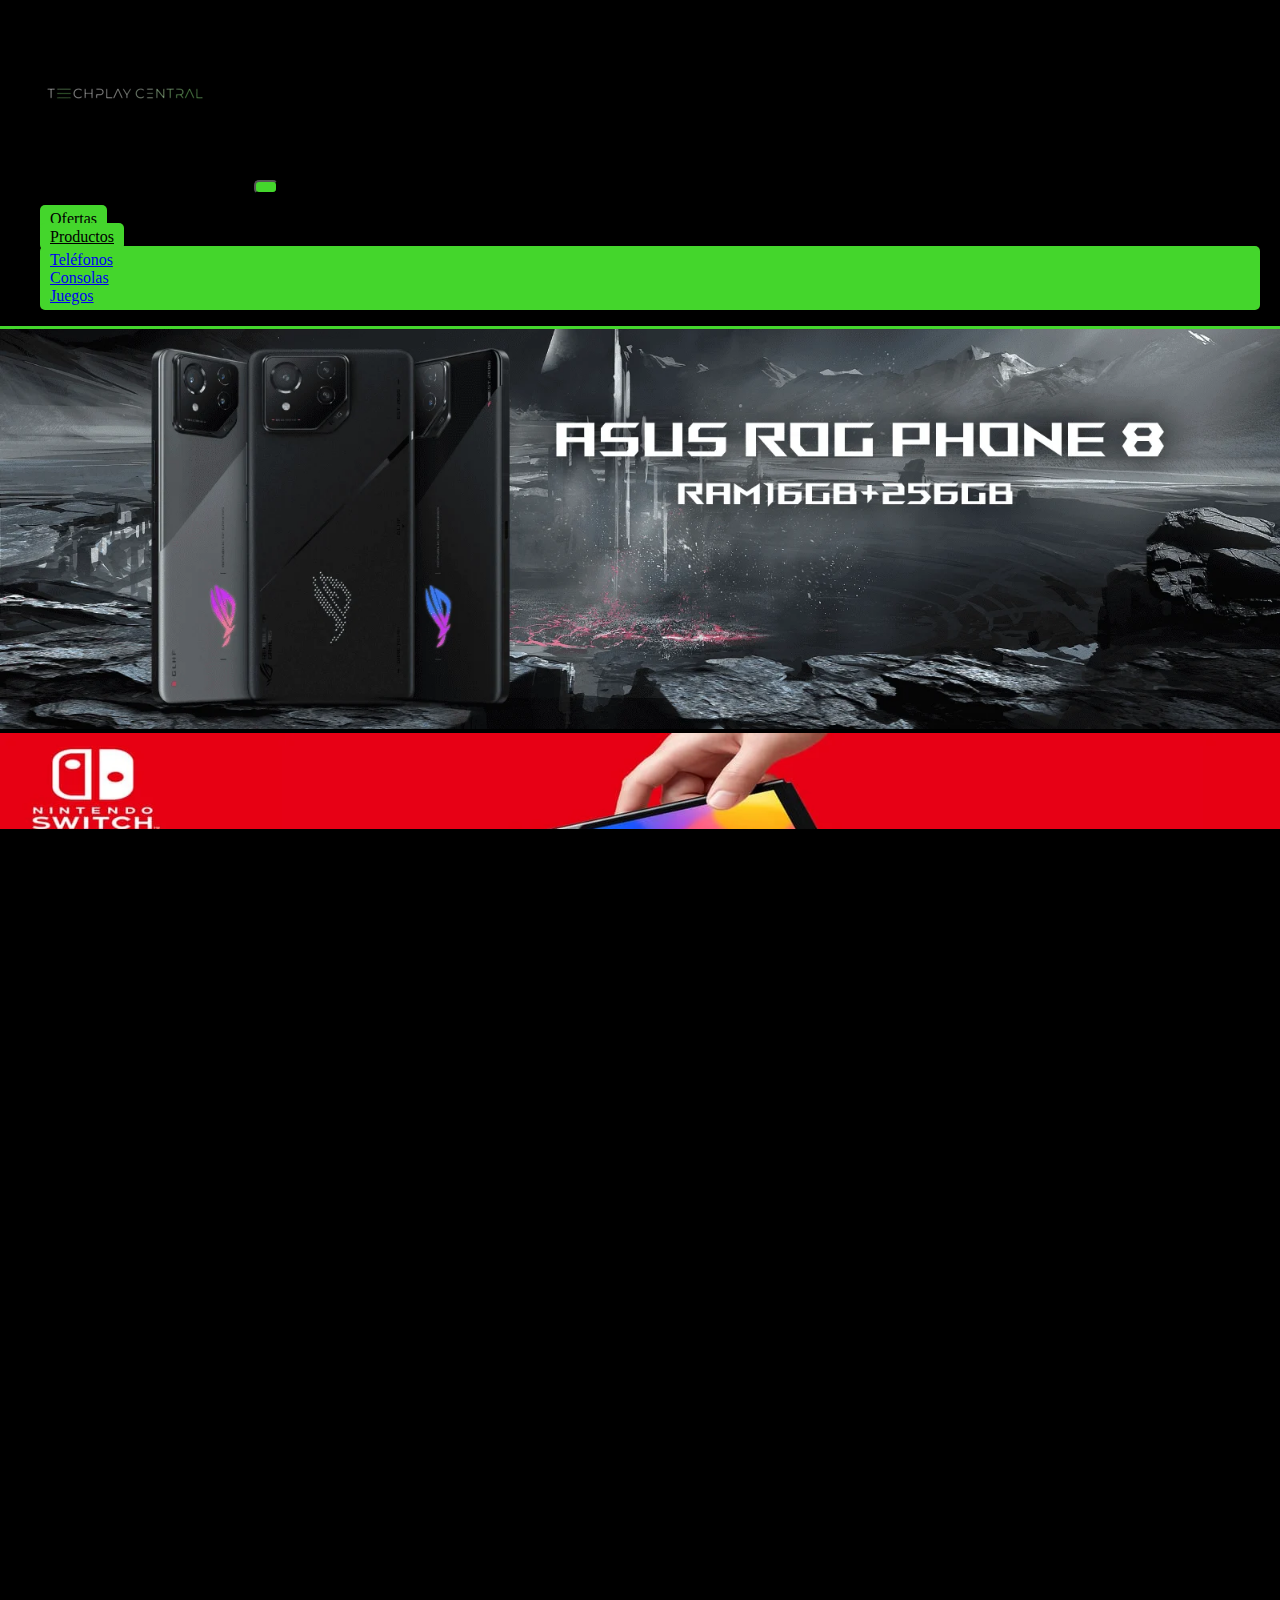
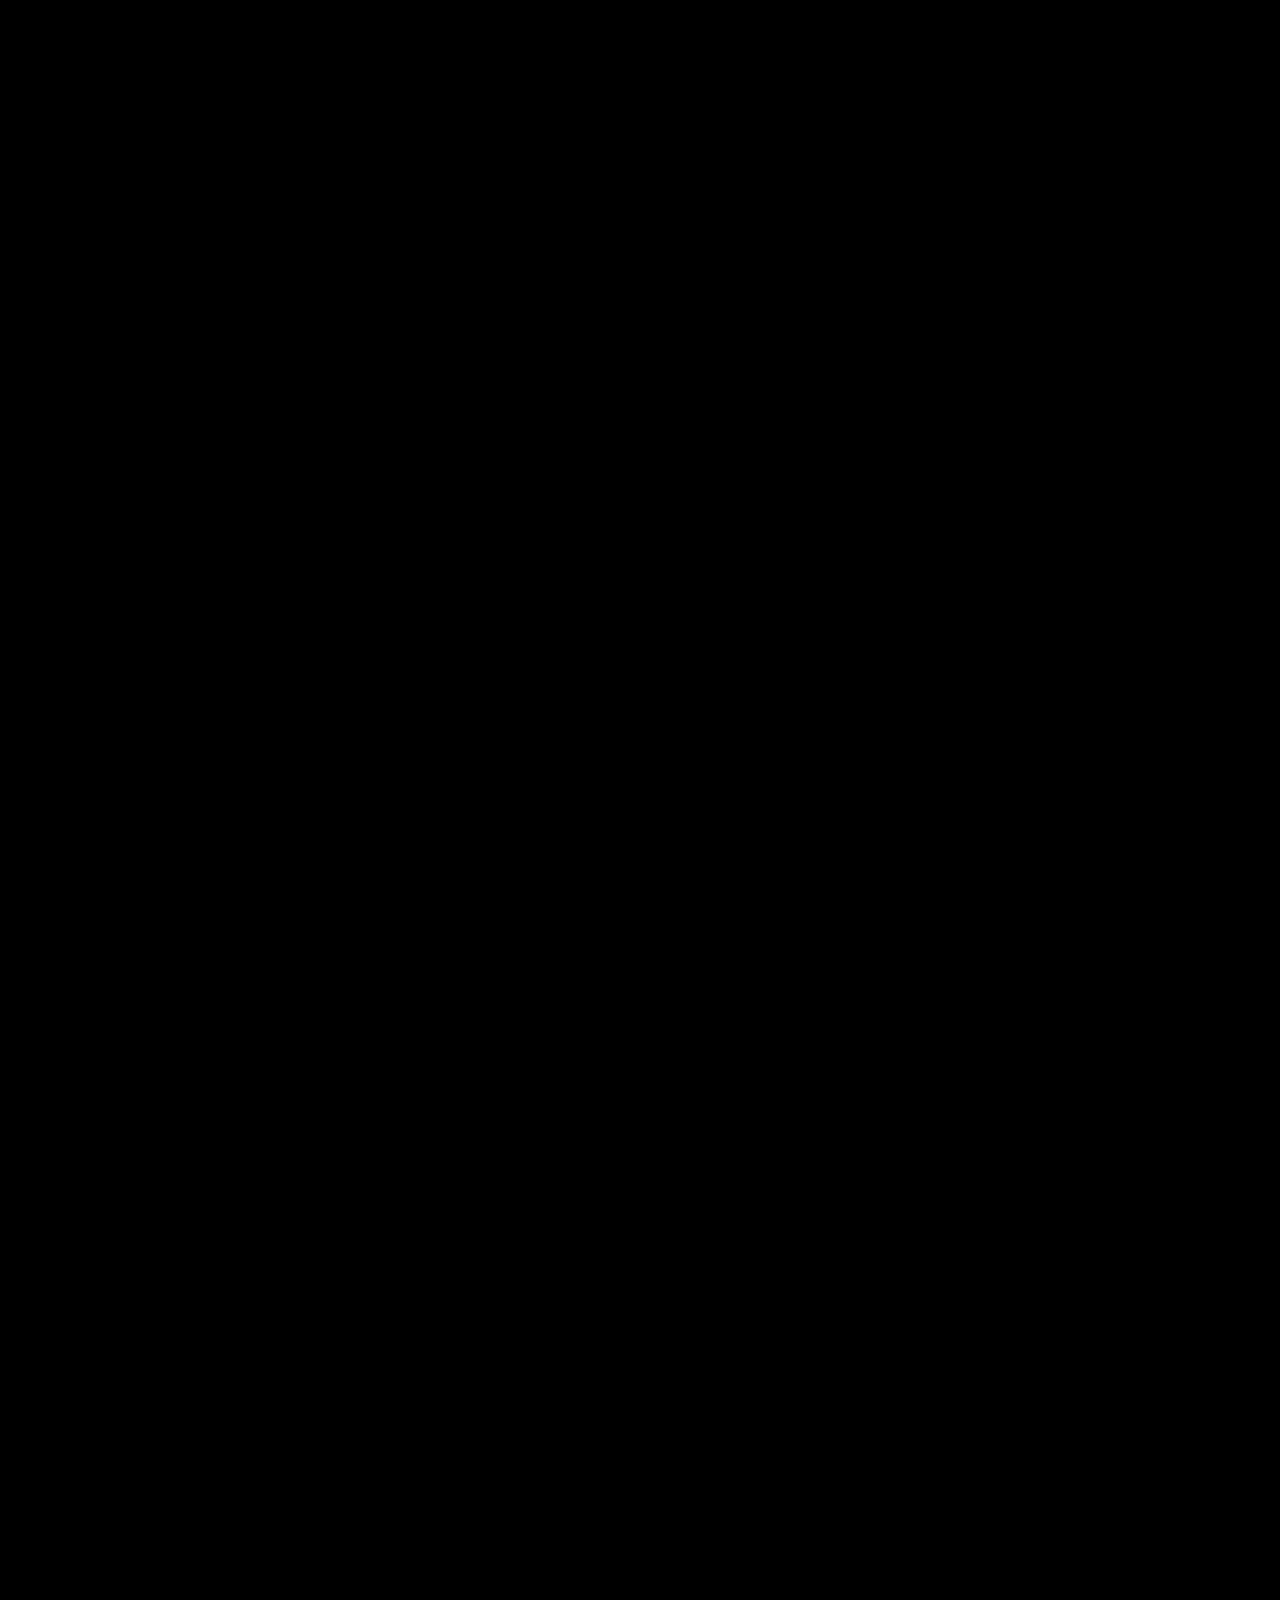
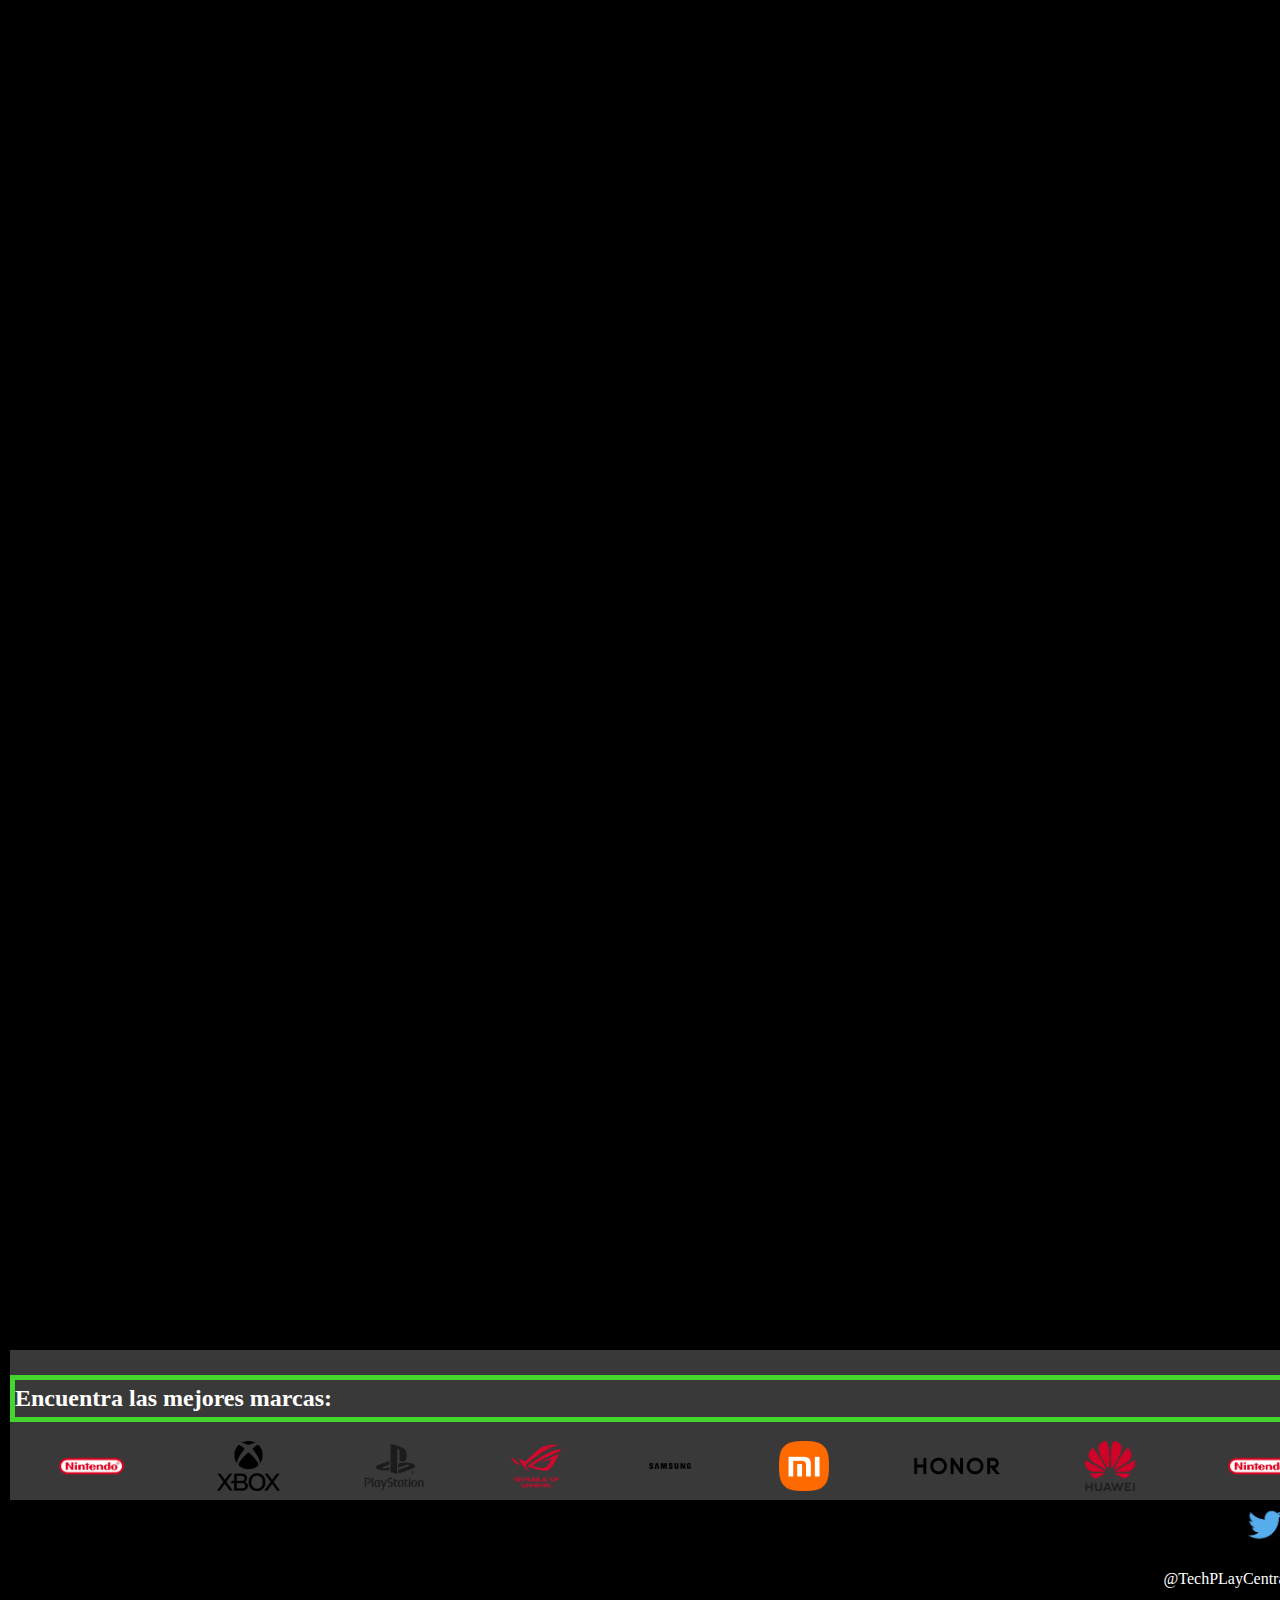
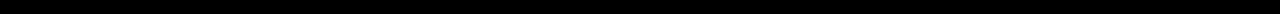
<file: index.html>
<!DOCTYPE html>
<html lang="es">
<head>
    <meta charset="UTF-8">
    <meta name="viewport" content="width=device-width, initial-scale=1.0">
    <title>TechPlay Central</title>
    <meta name="description" content="Sample shop es una tienda que ofrece una gran variedad, desde consolas, teléfonos y juegos">
    <!-- Bootstrap -->
    <link href="https://cdn.jsdelivr.net/npm/bootstrap@5.3.2/dist/css/bootstrap.min.css" rel="stylesheet" integrity="sha384-T3c6CoIi6uLrA9TneNEoa7RxnatzjcDSCmG1MXxSR1GAsXEV/Dwwykc2MPK8M2HN" crossorigin="anonymous">
    <script src="https://cdn.jsdelivr.net/npm/bootstrap@5.3.2/dist/js/bootstrap.bundle.min.js" integrity="sha384-C6RzsynM9kWDrMNeT87bh95OGNyZPhcTNXj1NW7RuBCsyN/o0jlpcV8Qyq46cDfL" crossorigin="anonymous"></script>
    <!-- Hoja de estilo CSS -->
    <link rel="stylesheet" href="./css/styles.css">
    <!-- AOS Styles (animaciones) -->
    <link rel="stylesheet" href="https://unpkg.com/aos@2.3.1/dist/aos.css">
</head>

<body>
    <header>
        <!--Menu de navegacion-->
        <nav class="navbar navbar-expand-lg navbar-light bg-black">
            <div class="container-fluid">
                <a class="navbar-brand" href="#"> <img src="./img/Logotipo.webp" alt="Logo"> </a>
                <button class="navbar-toggler btn-green" type="button" data-bs-toggle="collapse" data-bs-target="#navbarNav" aria-controls="navbarNav" aria-expanded="false" aria-label="Toggle navigation">
                    <span class="navbar-toggler-icon"></span>
                </button>
                <div class="collapse navbar-collapse" id="navbarNav">
                    <ul class="navbar-nav">
                        <li class="nav-item">
                            <a class="nav-link btn-green" href="./pages/Ofertas.html">Ofertas</a>
                        </li>
                        <li class="nav-item dropdown">
                            <a class="nav-link dropdown-toggle btn-green" href="#" id="navbarDropdownMenuLink" role="button" data-bs-toggle="dropdown" aria-expanded="false">
                                Productos
                            </a>
                            <ul class="dropdown-menu btn-green" aria-labelledby="navbarDropdownMenuLink">
                                <li><a class="dropdown-item" href="./pages/Telefonos.html">Teléfonos</a></li>
                                <li><a class="dropdown-item" href="./pages/Consolas.html">Consolas</a></li>
                                <li><a class="dropdown-item" href="./pages/Juegos.html">Juegos</a></li>
                            </ul>
                        </li>
                    </ul>
                </div>
            </div>
        </nav>
    
     <!--Carrucel de imagenes de la pagina de inicio-->
     <section>
        <div class="container-fluid">
            <div class="position-relative">
                <div id="carouselWithControls" class="carousel slide" data-bs-ride="carousel">
                    <div class="carousel-inner">
                        <div class="carousel-item active">
                            <img src="./img/Rog-phone-8-banner.webp" class="d-block w-100" alt="Slide 1">
                        </div>
                        <div class="carousel-item">
                            <img src="./img/switch-banner.webp" class="d-block w-100" alt="Slide 2">
                        </div>
                        <div class="carousel-item">
                            <img src="./img/persona-3-baner.webp" class="d-block w-100" alt="Slide 3">
                        </div>
                    </div>
                    <a class="carousel-control-prev" href="#carouselWithControls" role="button" data-bs-slide="prev">
                        <span class="carousel-control-prev-icon" aria-hidden="true"></span>
                        <span class="visually-hidden">Previous</span>
                    </a>
                    <a class="carousel-control-next" href="#carouselWithControls" role="button" data-bs-slide="next">
                        <span class="carousel-control-next-icon" aria-hidden="true"></span>
                        <span class="visually-hidden">Next</span>
                    </a>
                </div>
            </div>
        </div>
    </section>
    
    <!--Productos de muestra-->
    <section>
        <div class="container mt-5">
            <div class="row">
                <div class="col-lg-4 col-md-6" data-aos="fade-up fade-down">
                    <div class="card mb-4 producto">
                        <img src="./img/S24.webp" class="card-img-top" alt="Teléfono S24">
                        <div class="card-body">
                            <h3>Samsung S24</h3>
                            <p class="descripcion-producto">El Galaxy S24 más pequeño tiene una pantalla más grande en un chasis similar al del año pasado. Aunque Samsung lo mantiene algo limitado en comparación con sus modelos más grandes.</p>
                            <div class="price">
                                <p>USD$800</p>
                                <button>BUY</button>
                            </div>
                        </div>
                        <div class="product-badge">Telefono</div>
                    </div>
                </div>
    
                <div class="col-lg-4 col-md-6" data-aos="fade-up fade-down">
                    <div class="card mb-4 producto">
                        <img src="./img/play5.webp" class="card-img-top" alt="Consola Play 5">
                        <div class="card-body">
                            <h3>Consola Play 5</h3>
                            <p class="descripcion-producto">Experimenta la velocidad de carga sorprendente y la inmersión intensa con la SSD de alta velocidad. Disfruta de funciones como retrolimentación háptica y audio 3D, con la nueva generación.</p>
                            <div class="price">
                                <p>USD$500</p>
                                <button>BUY</button>
                            </div>
                        </div>
                        <div class="product-badge">CONSOLA</div>
                    </div>
                </div>
    
                <div class="col-lg-4 col-md-6" data-aos="fade-up fade-down">
                    <div class="card mb-4 producto">
                        <img src="./img/Mario-Wonder.webp" class="card-img-top" alt="Juego Mario Wonder">
                        <div class="card-body">
                            <h3>Juego Mario Wonder</h3>
                            <p class="descripcion-producto">Mario y sus amigos visitan el Reino Flor, cercano al Reino Champiñón. Bowser se convierte en un castillo volador y causa caos. Nuestros héroes deben salvar el día y al Reino Flor.</p>
                            <div class="price">
                                <p>USD$60</p>
                                <button>BUY</button>
                            </div>
                        </div>
                        <div class="product-badge">JUEGO</div>
                    </div>
                </div>
    
                <div class="col-lg-4 col-md-6" data-aos="fade-up fade-down">
                    <div class="card mb-4 producto">
                        <img src="./img/Rog-phone-8.webp" class="card-img-top" alt="Teléfono Rog Phone 8">
                        <div class="card-body">
                            <h3>Teléfono Rog Phone 8</h3>
                            <p class="descripcion-producto">Adéntrate en el futuro del mundo gaming para móviles con el revolucionario y rediseñado ROG Phone 8, una mezcla sin precedentes de pura destreza gaming y elegancia para el día a día.</p>
                            <div class="price">
                                <p>$USD975</p>
                                <button>BUY</button>
                            </div>
                        </div>
                        <div class="product-badge">TELEFONO</div>
                    </div>
                </div>
    
                <div class="col-lg-4 col-md-6" data-aos="fade-up fade-down">
                    <div class="card mb-4 producto">
                        <img src="./img/Switch.webp" class="card-img-top" alt="Consola Nintendo Switch">
                        <div class="card-body">
                            <h3>Consola Nintendo Switch</h3>
                            <p class="descripcion-producto">Consigue la consola que te permite jugar donde quieras y como quieras. Lleva la experiencia de juego a cualquier lugar, ya sea al parque, en un avión, en un automóvil o en casa de un amigo.</p>
                            <div class="price">
                                <p>USD$300</p>
                                <button>BUY</button>
                            </div>
                        </div>
                        <div class="product-badge">CONSOLA</div>
                    </div>
                </div>
    
                <div class="col-lg-4 col-md-6" data-aos="fade-up fade-down">
                    <div class="card mb-4 producto">
                        <img src="./img/persona-3-Reload.webp" class="card-img-top" alt="Juego Persona 3 Reload">
                        <div class="card-body">
                            <h3>Persona 3 Relaod</h3>
                            <p class="descripcion-producto">Vive la aventura como un estudiante nuevo en la hora "escondida". Despierta un poder increíble, explora los misterios de la Hora Oscura y lucha con a tus amigos para dejar una huella en sus memorias.</p>
                            <div class="price">
                                <p>USD$70</p>
                                <button>BUY</button>
                            </div>
                        </div>
                        <div class="product-badge">JUEGO</div>
                    </div>
                </div>
            </div>
        </div>
    </section>
    <footer> 
        <!--Marcas disponibles en la tienda-->
          <div class="logos"> <h2>Encuentra las mejores marcas:</h2>
              <div class="logos-marcas">
                <img src="./img/Nintendo-Logo.webp" alt="Logo Nintendo">
                <img src="./img/Xbox-Logo.webp" alt="Logo Xbox">
                <img src="./img/PlayStation-Logo.webp" alt="Logo Playstation">
                <img src="./img/Asus-Logo.webp" alt="Logo Asus">
                <img src="./img/Samsung-Logo.webp" alt="Logo Samsung">
                <img src="./img/Xiaomi-Logo.webp" alt="Logo Xiaomi">
                <img src="./img/Honor-Logo.webp" alt="Logo Honor">
                <img src="./img/Huawei-Logo.webp" alt="Logo Huawei">
            </div>
            <!--misma imagenes para ilusionm de bucle-->
            <div class="logos-marcas-segundo">
                <img src="./img/Nintendo-Logo.webp" alt="Logo Nintendo">
                <img src="./img/Xbox-Logo.webp" alt="Logo Xbox">
                <img src="./img/PlayStation-Logo.webp" alt="Logo Playstation">
                <img src="./img/Asus-Logo.webp" alt="Logo Asus">
                <img src="./img/Samsung-Logo.webp" alt="Logo Samsung">
                <img src="./img/Xiaomi-Logo.webp" alt="Logo Xiaomi">
                <img src="./img/Honor-Logo.webp" alt="Logo Honor">
                <img src="./img/Huawei-Logo.webp" alt="Logo Huawei">
            </div>
        </div>
        <!-- Redes sociales al final de la pagina -->
        <div class="footer-content">
            <img src="./img/twitter.webp" alt="logo twitter" class="footer-image"> <p>@TechPLayCentral</p>
        </div>

         
    </footer>
    <!-- AOS -->
    <script src="https://unpkg.com/aos@2.3.1/dist/aos.js"></script>
    <script>
        AOS.init();
    </script>
</body>
</html>
</file>
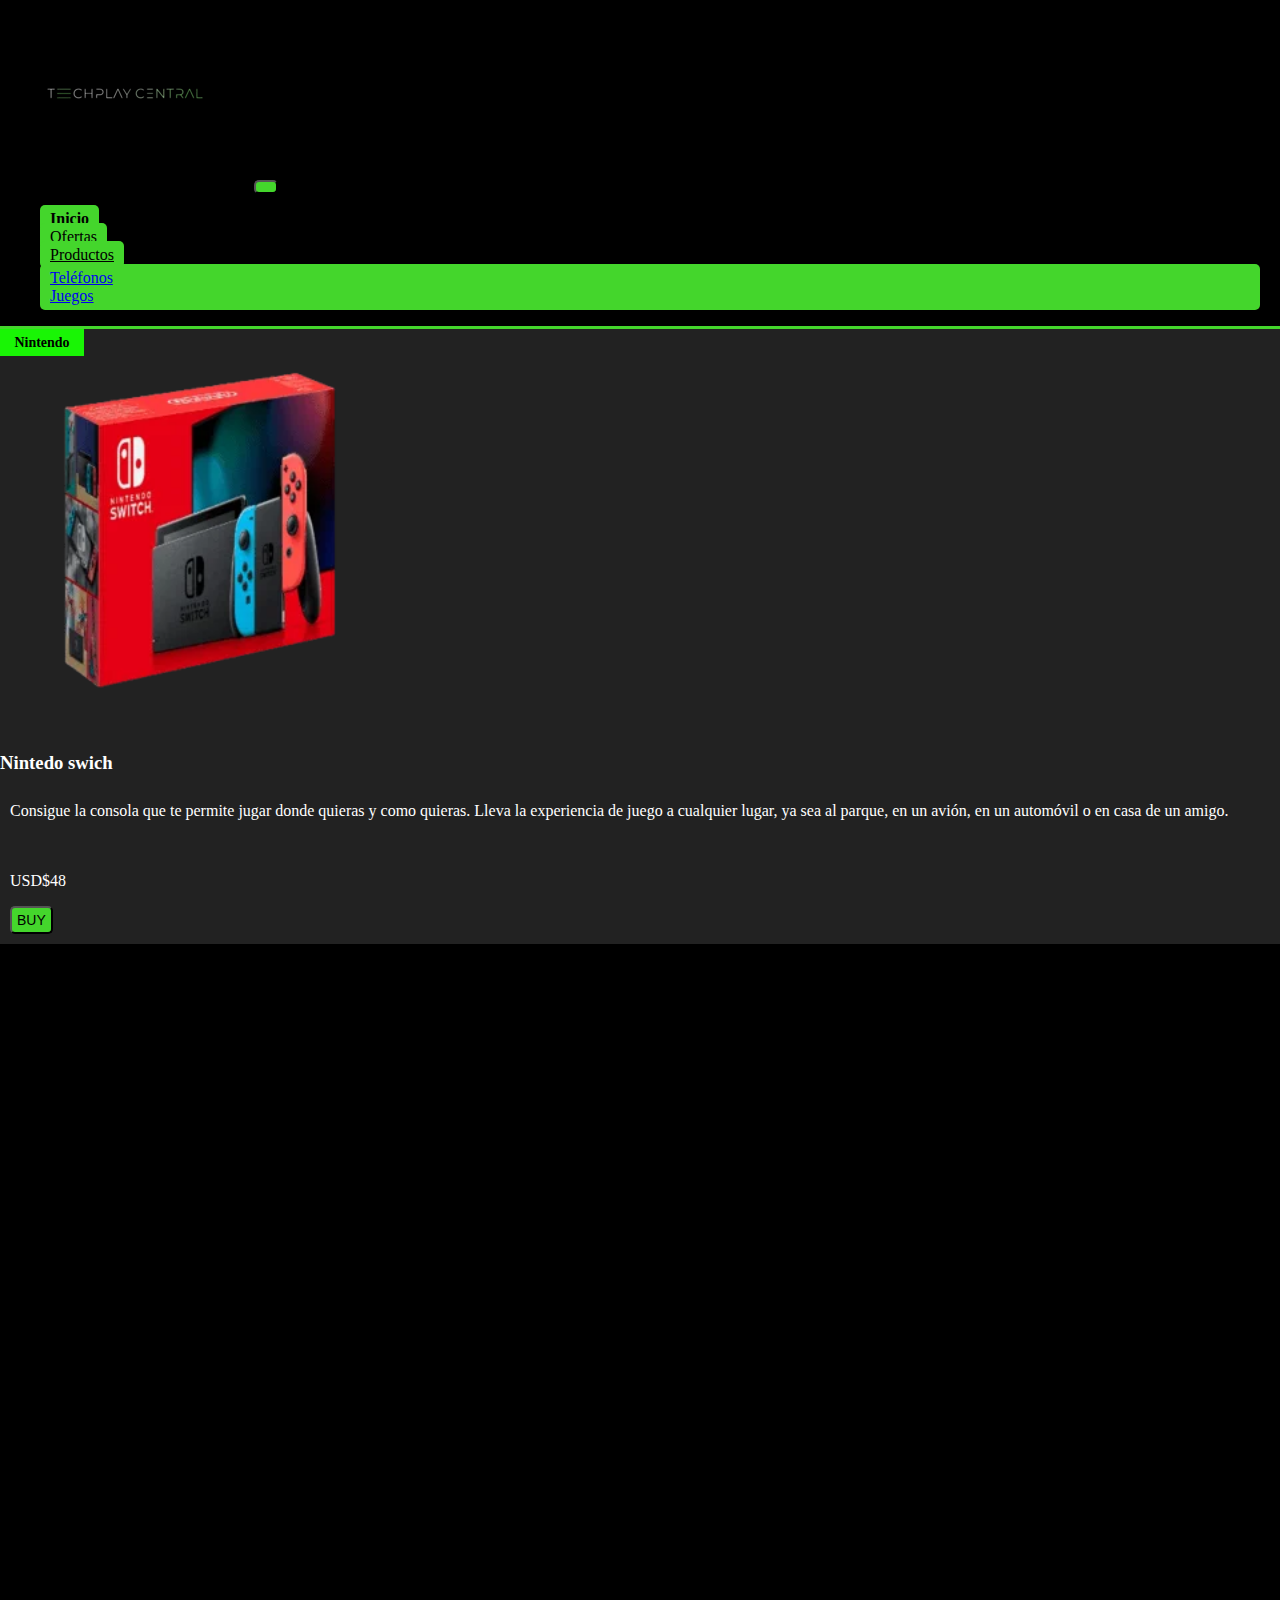
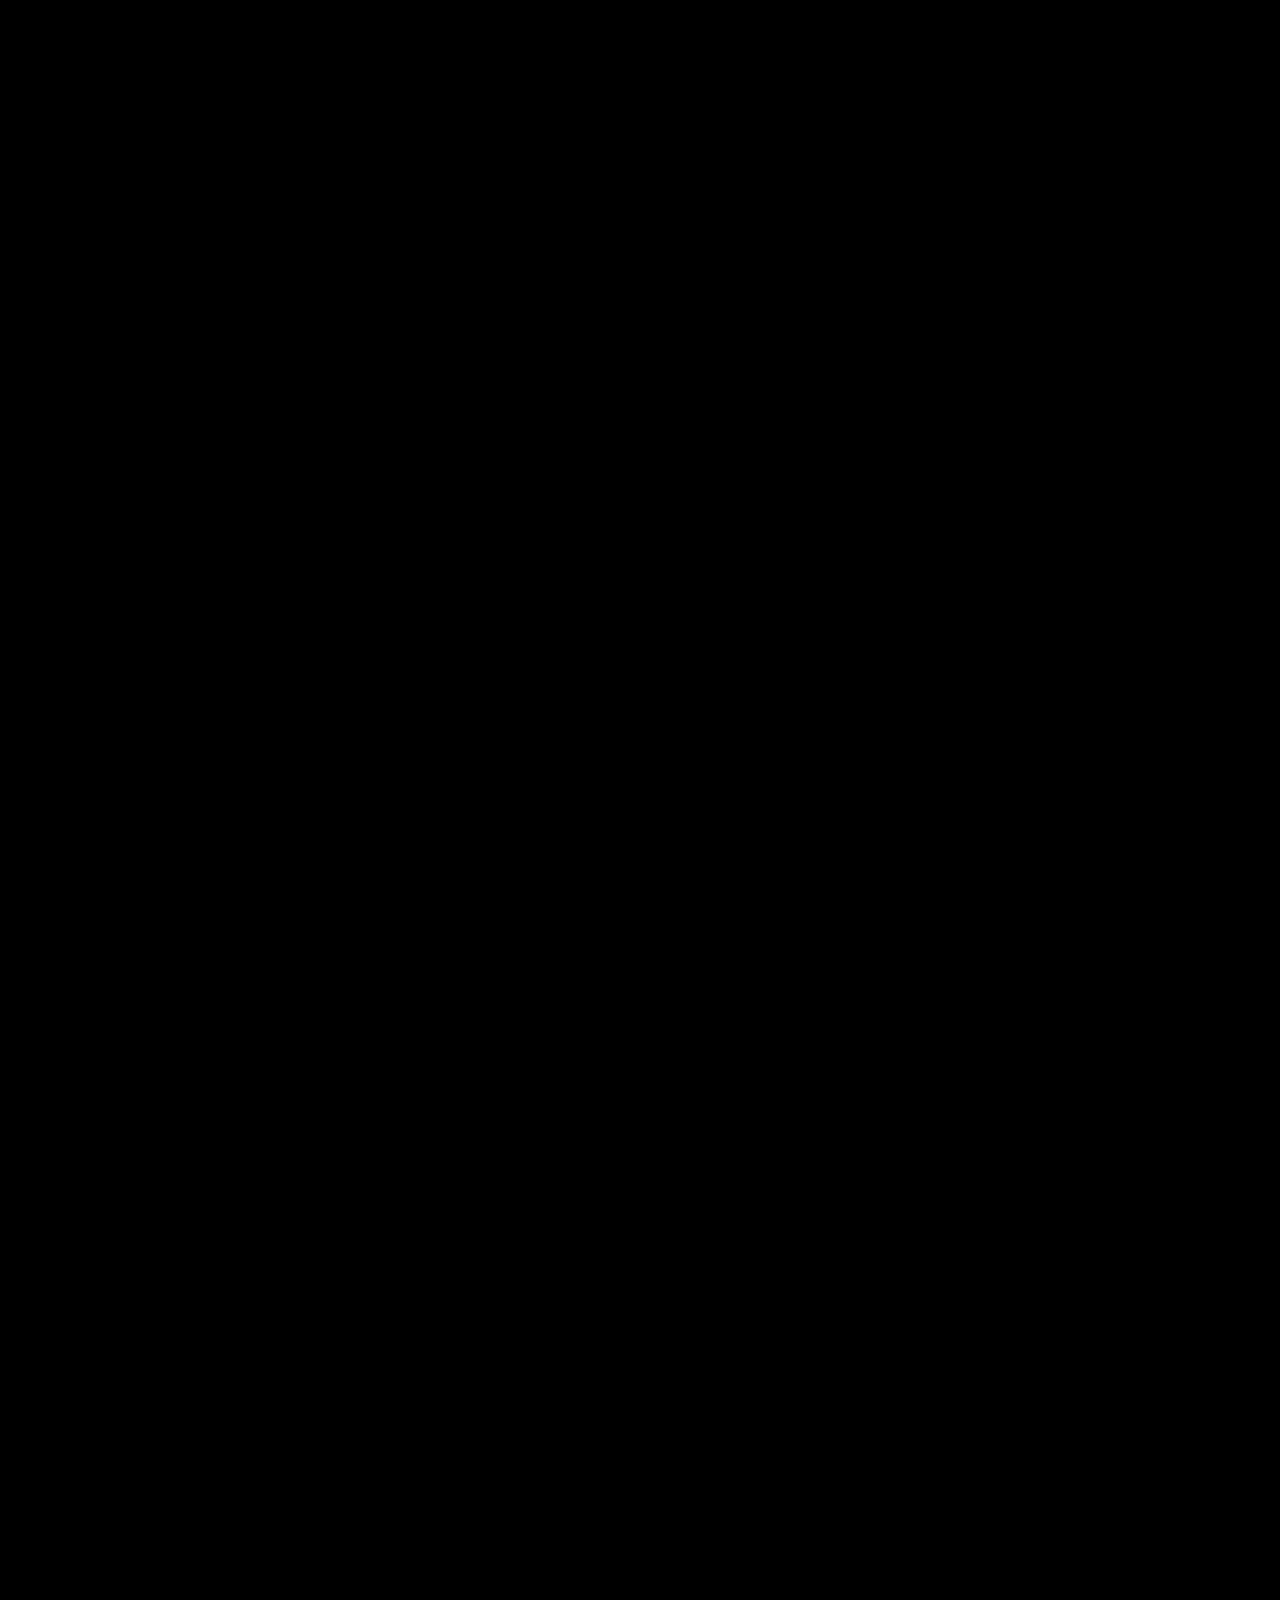
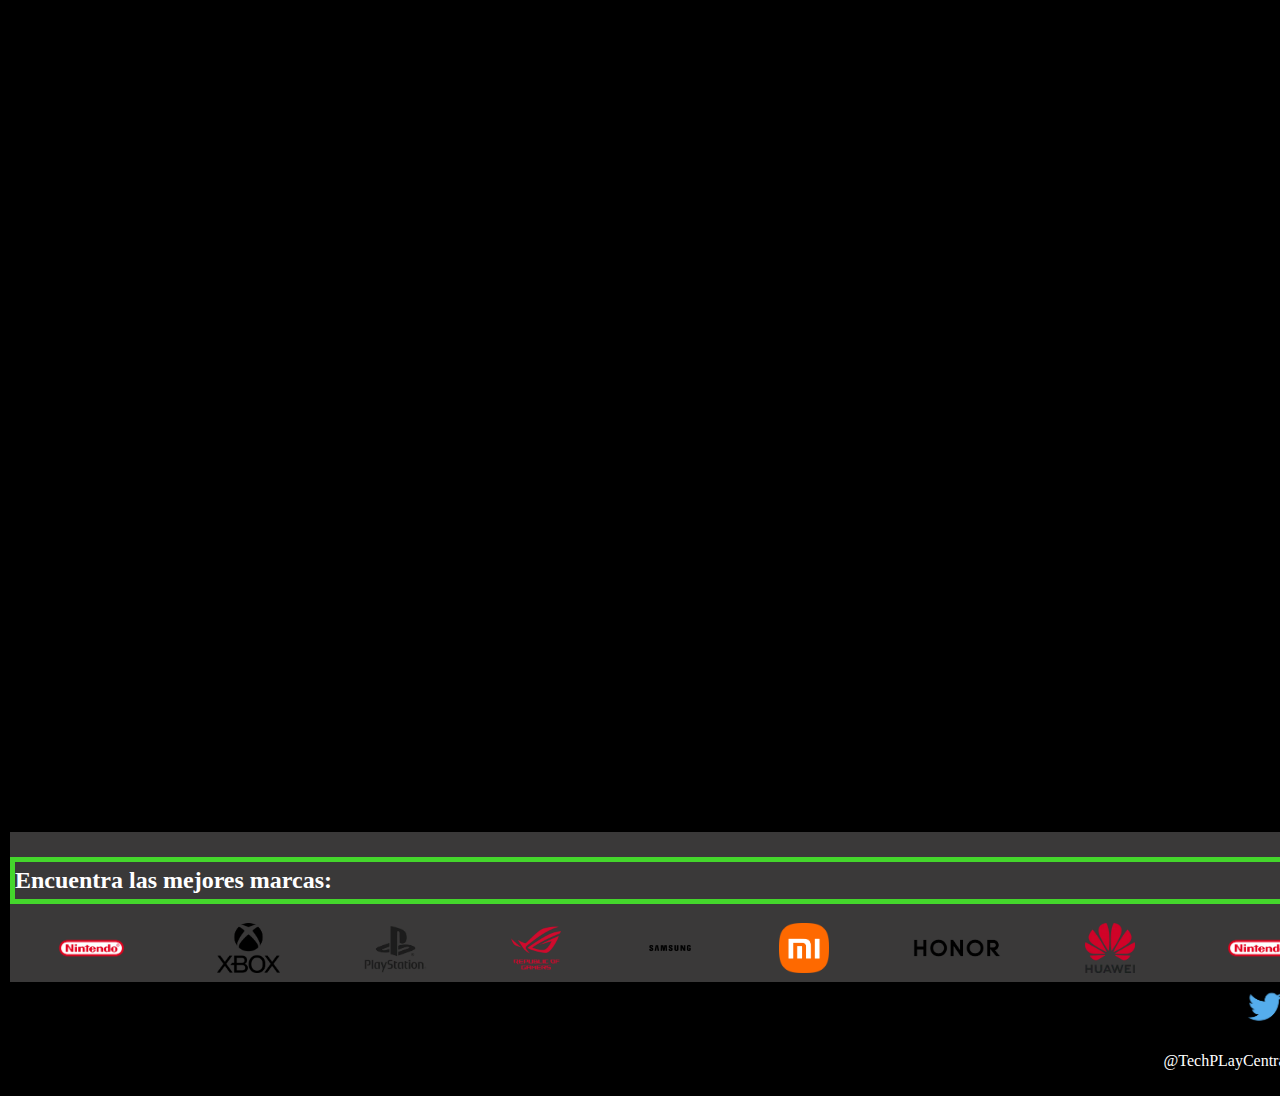
<file: pages/Consolas.html>
<!DOCTYPE html>
<html lang="es">
<head>
    <meta charset="UTF-8">
    <meta name="viewport" content="width=device-width, initial-scale=1.0">
    <title>Consolas</title>
    <meta name="description" content="Encuentra todas las consolas para disfrutar, ya sea desde tu casa con Xbox y Playstation o en donde quieras con Nintendo">
    <!--Bootstrap-->
    <link href="https://cdn.jsdelivr.net/npm/bootstrap@5.3.2/dist/css/bootstrap.min.css" rel="stylesheet" integrity="sha384-T3c6CoIi6uLrA9TneNEoa7RxnatzjcDSCmG1MXxSR1GAsXEV/Dwwykc2MPK8M2HN" crossorigin="anonymous">
<script src="https://cdn.jsdelivr.net/npm/bootstrap@5.3.2/dist/js/bootstrap.bundle.min.js" integrity="sha384-C6RzsynM9kWDrMNeT87bh95OGNyZPhcTNXj1NW7RuBCsyN/o0jlpcV8Qyq46cDfL" crossorigin="anonymous"></script>
<!--Hoja de estilo CSS-->
<link rel="stylesheet" href="../css/styles.css">
 <!-- AOS Styles (animaciones) -->
 <link rel="stylesheet" href="https://unpkg.com/aos@2.3.1/dist/aos.css">
</head>
<body>
    <header>
        <!--Menu de navegacion-->
        <nav class="navbar navbar-expand-lg navbar-light bg-black">
            <div class="container-fluid">
                <a class="navbar-brand" href="#"> <img src="../img/Logotipo.webp" alt="Logo"> </a>
                <button class="navbar-toggler btn-green" type="button" data-bs-toggle="collapse" data-bs-target="#navbarNav" aria-controls="navbarNav" aria-expanded="false" aria-label="Toggle navigation">
                    <span class="navbar-toggler-icon"></span>
                </button>
                <div class="collapse navbar-collapse" id="navbarNav">
                    <ul class="navbar-nav">
                        <li class="nav-item">
                            <a class="nav-link active btn-green" aria-current="page" href="../index.html">Inicio</a>
                        </li>
                        <li class="nav-item">
                            <a class="nav-link btn-green" href="../pages/Ofertas.html">Ofertas</a>
                        </li>
                        <li class="nav-item dropdown">
                            <a class="nav-link dropdown-toggle btn-green" href="#" id="navbarDropdownMenuLink" role="button" data-bs-toggle="dropdown" aria-expanded="false">
                                Productos
                            </a>
                            <ul class="dropdown-menu btn-green" aria-labelledby="navbarDropdownMenuLink">
                                <li><a class="dropdown-item" href="../pages/Telefonos.html">Teléfonos</a></li>
                              <li><a class="dropdown-item" href="../pages/Juegos.html">Juegos</a></li>
                            </ul>
                        </li>
                    </ul>
                </div>
            </div>
        </nav>
    </header>
   <!-- productos de muestra-->

   <section>
    <div class="container mt-5">
        <div class="row">
            <div class="col-lg-4 col-md-6" data-aos="fade-up fade-down">
                <div class="card mb-4 producto">
                    <img src="../img/Switch.webp" class="card-img-top" alt="Consola Nintendo swich">
                    <div class="card-body">
                        <h3>Nintedo swich</h3>
                        <p class="descripcion-producto">Consigue la consola que te permite jugar donde quieras y como quieras. Lleva la experiencia de juego a cualquier lugar, ya sea al parque, en un avión, en un automóvil o en casa de un amigo.</p>
                        <div class="price">
                            <p>USD$48</p>
                            <button>BUY</button>
                        </div>
                    </div>
                    <div class="product-badge">Nintendo</div>
                </div>
            </div>

            <div class="col-lg-4 col-md-6" data-aos="fade-up fade-down">
                <div class="card mb-4 producto">
                    <img src="../img/play5.webp" class="card-img-top" alt="Playstation 5">
                    <div class="card-body">
                        <h3>Playstation 5</h3>
                        <p class="descripcion-producto">Experimenta la velocidad de carga sorprendente y la inmersión intensa con la SSD de alta velocidad. Disfruta de funciones como retrolimentación háptica y audio 3D, con la nueva generación.</p>
                        <div class="price">
                            <p>USD$500</p>
                            <button>BUY</button>
                        </div>
                    </div>
                    <div class="product-badge">Playstation</div>
                </div>
            </div>

            <div class="col-lg-4 col-md-6" data-aos="fade-up fade-down">
                <div class="card mb-4 producto">
                    <img src="../img/xbox-series-x.webp" class="card-img-top" alt="Consola Xbox Series X">
                    <div class="card-body">
                        <h3>Xbox Series X</h3>
                        <p class="descripcion-producto">La consola más rápida y potente hasta la fecha, con 12 teraflops de potencia gráfica, ray tracing, SSD personalizado, juegos en 4K y tiempos de carga ultrarrápidos. Con Xbox Game Pass Ultimate.</p>
                        <div class="price">
                            <p>USD$500</p>
                            <button>BUY</button>
                        </div>
                    </div>
                    <div class="product-badge">Xbox</div>
                </div>
            </div>

            <div class="col-lg-4 col-md-6" data-aos="fade-up fade-down">
                <div class="card mb-4 producto">
                    <img src="../img/switch-lite.webp" class="card-img-top" alt="Consola Nintendo Switch lite">
                    <div class="card-body">
                        <h3>Switch Lite</h3>
                        <p class="descripcion-producto">La consola para los jugadores en continuo movimiento. La Nintendo Switch Lite está diseñada específicamente para el juego portátil, disfruta de tus juegos favoritos desde donde quiera que estés.</p>
                        <div class="price">
                            <p>$USD200</p>
                            <button>BUY</button>
                        </div>
                    </div>
                    <div class="product-badge">Nintendo</div>
                </div>
            </div>

            <div class="col-lg-4 col-md-6" data-aos="fade-up fade-down">
                <div class="card mb-4 producto">
                    <img src="../img/xbox-series-s.webp" class="card-img-top" alt="Consola Xbox Series S">
                    <div class="card-body">
                        <h3>Xbox Series S</h3>
                        <p class="descripcion-producto">Experimenta la velocidad de la Serie S, una consola digital de próxima generación a precio accesible. Accede a una amplia biblioteca de juegos. Y disfruta de tiempos de carga reducidos.</p>
                        <div class="price">
                            <p>USD$350</p>
                            <button>BUY</button>
                        </div>
                    </div>
                    <div class="product-badge">XBOX</div>
                </div>
            </div>

            <div class="col-lg-4 col-md-6" data-aos="fade-up fade-down">
                <div class="card mb-4 producto">
                    <img src="../img/SwitchOled.webp" class="card-img-top" alt="Consola Nintendo Switch Oled">
                    <div class="card-body">
                        <h3>Switch Oled</h3>
                        <p class="descripcion-producto">La nueva consola Nintendo Switch presenta una pantalla OLED vibrante de 7 pulgadas, un soporte amplio y ajustable, una base con puerto LAN y audio mejorado.</p>
                        <div class="price">
                            <p>USD$350</p>
                            <button>BUY</button>
                        </div>
                    </div>
                    <div class="product-badge">Nintendo</div>
                </div>
            </div>
        </div>
    </div>
</section>
<footer> 
    <!--Marcas disponibles en la tienda-->
      <div class="logos"> <h2>Encuentra las mejores marcas:</h2>
          <div class="logos-marcas">
            <img src="../img/Nintendo-Logo.webp" alt="Logo Nintendo">
            <img src="../img/Xbox-Logo.webp" alt="Logo Xbox">
            <img src="../img/PlayStation-Logo.webp" alt="Logo Playstation">
            <img src="../img/Asus-Logo.webp" alt="Logo Asus">
            <img src="../img/Samsung-Logo.webp" alt="Logo Samsung">
            <img src="../img/Xiaomi-Logo.webp" alt="Logo Xiaomi">
            <img src="../img/Honor-Logo.webp" alt="Logo Honor">
            <img src="../img/Huawei-Logo.webp" alt="Logo Huawei">
        </div>
        <!--misma imagenes para ilusionm de bucle-->
        <div class="logos-marcas-segundo">
            <img src="../img/Nintendo-Logo.webp" alt="Logo Nintendo">
            <img src="../img/Xbox-Logo.webp" alt="Logo Xbox">
            <img src="../img/PlayStation-Logo.webp" alt="Logo Playstation">
            <img src="../img/Asus-Logo.webp" alt="Logo Asus">
            <img src="../img/Samsung-Logo.webp" alt="Logo Samsung">
            <img src="../img/Xiaomi-Logo.webp" alt="Logo Xiaomi">
            <img src="../img/Honor-Logo.webp" alt="Logo Honor">
            <img src="../img/Huawei-Logo.webp" alt="Logo Huawei">
        </div>
    </div>
    <!-- Redes sociales al final de la pagina -->
    <div class="footer-content">
        <img src="../img/twitter.webp" alt="logo twitter" class="footer-image"> <p>@TechPLayCentral</p>
    </div>

     
</footer>
 <!-- AOS -->
<script src="https://unpkg.com/aos@2.3.1/dist/aos.js"></script>
<script>
    AOS.init();
</script>
</body>
</html>
</file>
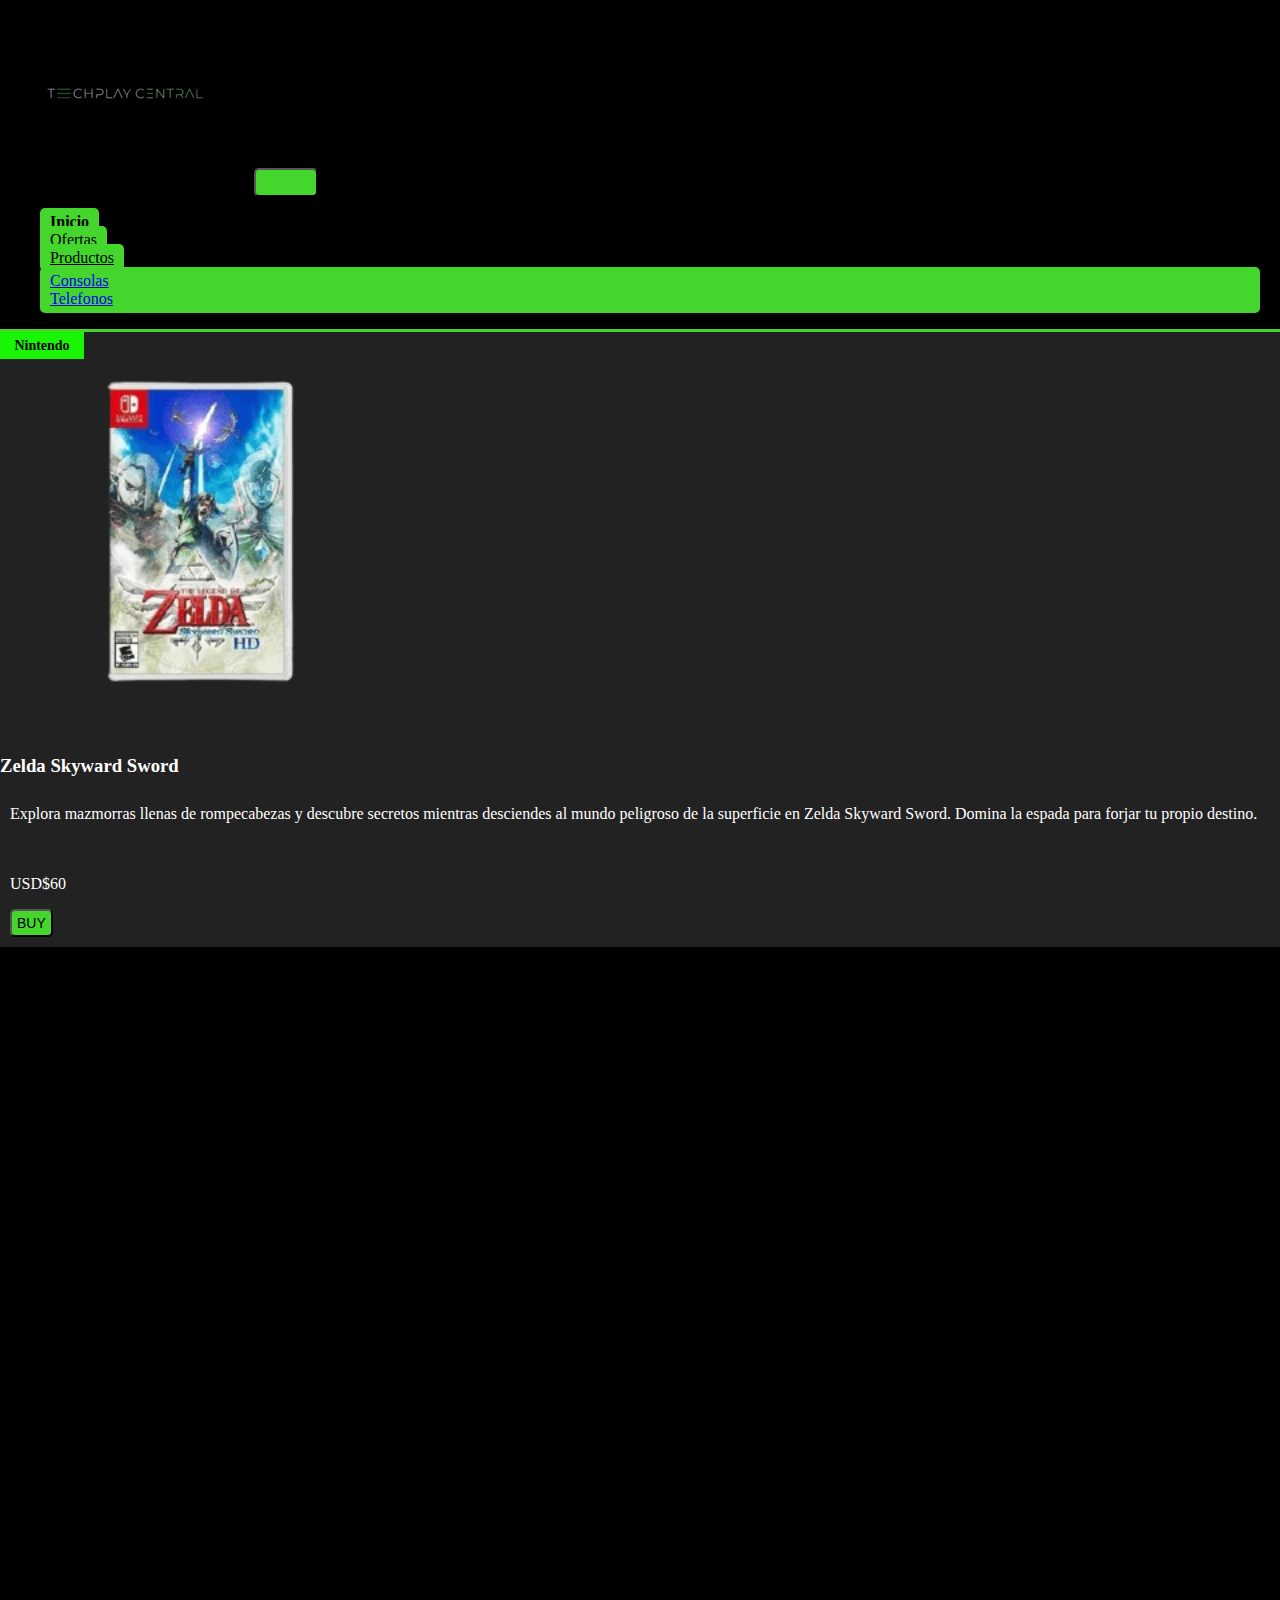
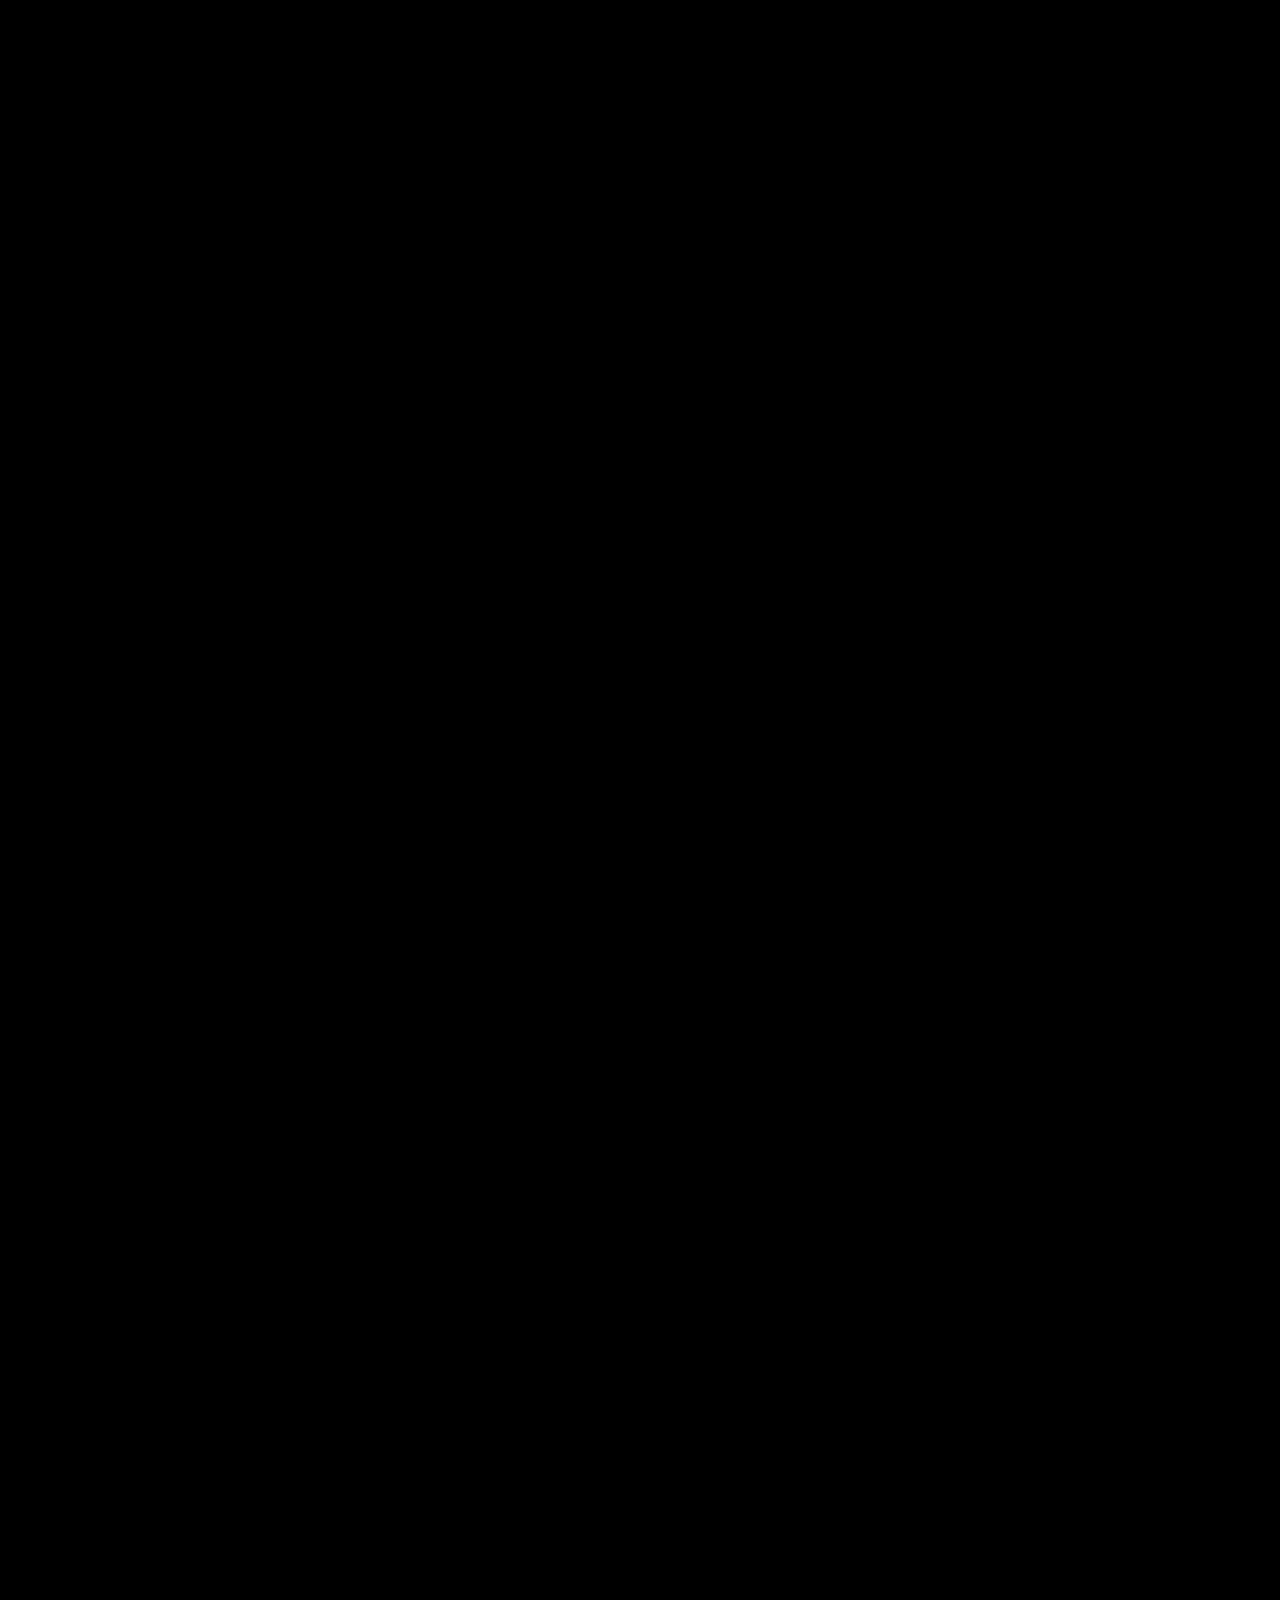
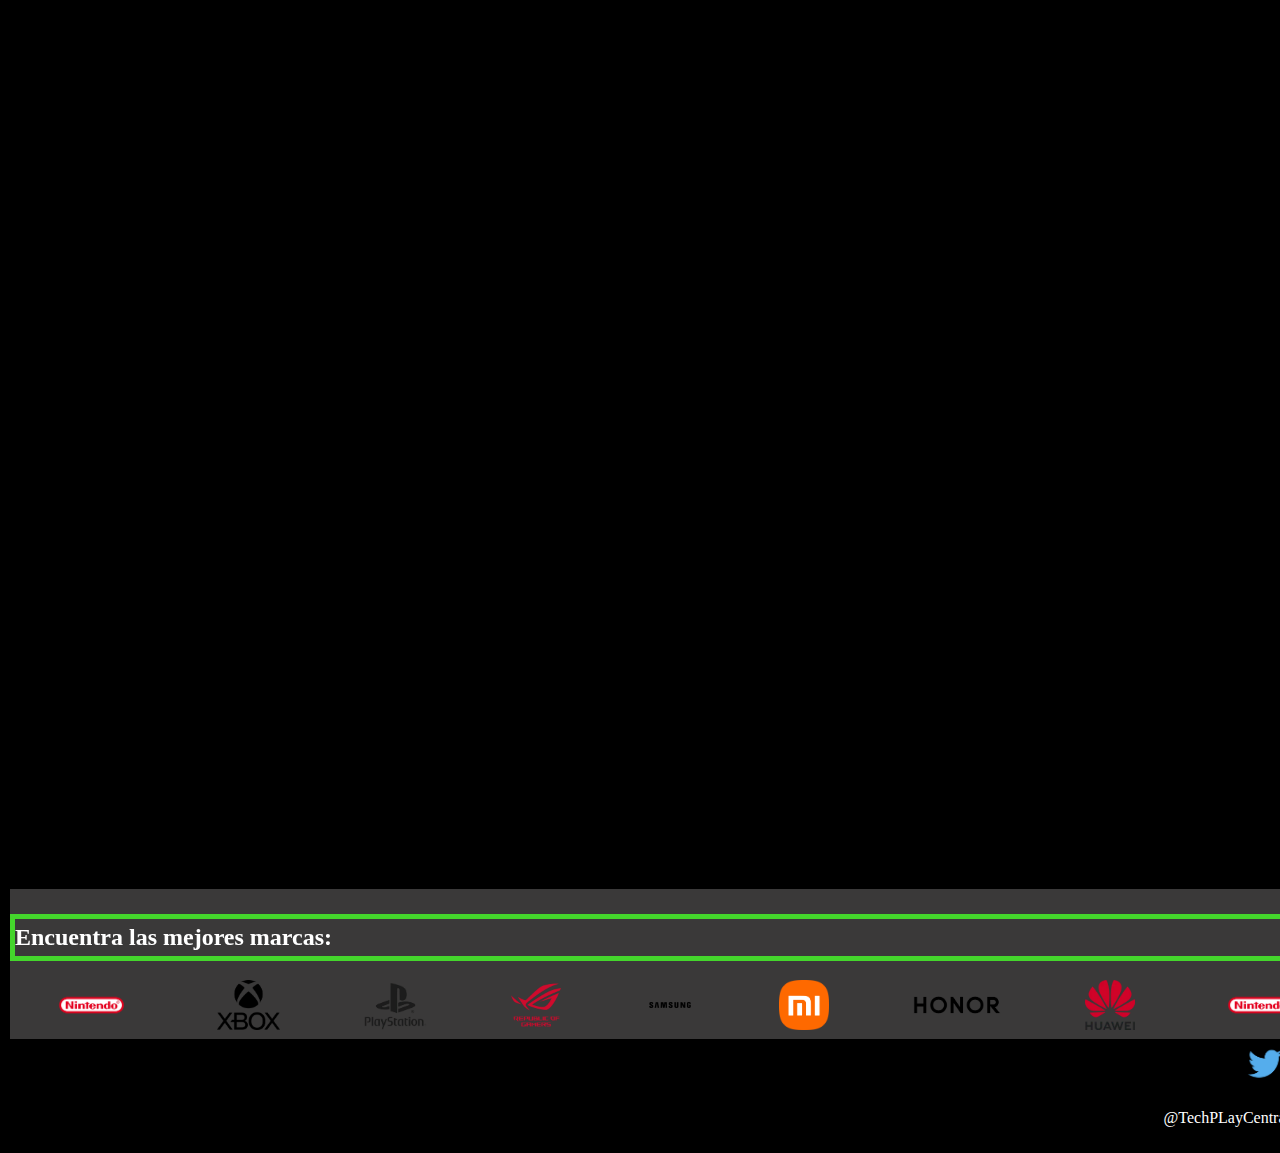
<file: pages/Juegos.html>
<!DOCTYPE html>
<html lang="es">
<head>
    <meta charset="UTF-8">
    <meta name="viewport" content="width=device-width, initial-scale=1.0">
    <title>Juegos</title>
    <meta name="description" content="Tus titulos favoritos para todas las consolas, encuentra a tus personajes favoritos desde Kratos, master chief y Link (protagonistas de los juegos colocados) ">
    <!--Bootstrap-->
    <link href="https://cdn.jsdelivr.net/npm/bootstrap@5.3.2/dist/css/bootstrap.min.css" rel="stylesheet" integrity="sha384-T3c6CoIi6uLrA9TneNEoa7RxnatzjcDSCmG1MXxSR1GAsXEV/Dwwykc2MPK8M2HN" crossorigin="anonymous">
<script src="https://cdn.jsdelivr.net/npm/bootstrap@5.3.2/dist/js/bootstrap.bundle.min.js" integrity="sha384-C6RzsynM9kWDrMNeT87bh95OGNyZPhcTNXj1NW7RuBCsyN/o0jlpcV8Qyq46cDfL" crossorigin="anonymous"></script>
<!--Hoja de estilo CSS-->
<link rel="stylesheet" href="../css/styles.css">
 <!-- AOS Styles (animaciones) -->
 <link rel="stylesheet" href="https://unpkg.com/aos@2.3.1/dist/aos.css">
</head>
<body>
  <header>
        <!--Menu de navegacion-->
        <nav class="navbar navbar-expand-lg navbar-black bg-black">
            <div class="container-fluid">
                <a class="navbar-brand" href="#"> <img src="../img/Logotipo.webp" alt="Logo"> </a>
                <button class="navbar-toggler btn-green" type="button" data-bs-toggle="collapse" data-bs-target="#navbarNav" aria-controls="navbarNav" aria-expanded="false" aria-label="Toggle navigation">
                    <span class="navbar-toggler-icon btn-green"></span>
                </button>
                <div class="collapse navbar-collapse" id="navbarNav">
                    <ul class="navbar-nav">
                        <li class="nav-item">
                            <a class="nav-link active btn-green" aria-current="page" href="../index.html">Inicio</a>
                        </li>
                        <li class="nav-item">
                            <a class="nav-link btn-green" href="../pages/Ofertas.html">Ofertas</a>
                        </li>
                        <li class="nav-item dropdown">
                            <a class="nav-link dropdown-toggle btn-green" href="#" id="navbarDropdownMenuLink" role="button" data-bs-toggle="dropdown" aria-expanded="false">
                                Productos
                            </a>
                            <ul class="dropdown-menu btn-green" aria-labelledby="navbarDropdownMenuLink">

                                <li><a class="dropdown-item" href="../pages/Consolas.html">Consolas</a></li>
                                <li><a class="dropdown-item" href="../pages/Telefonos.html">Telefonos</a></li>
                            </ul>
                        </li>
                    </ul>
                </div>
            </div>
        </nav>
    </header>
   
<!-- Juegos-->
<section>
    <div class="container mt-5">
        <div class="row">
            <div class="col-lg-4 col-md-6" data-aos="fade-up">
                <div class="card mb-4 producto">
                    <img src="../img/TLOZSS.webp" class="card-img-top" alt="Juego The Legend Of Zelda Tears Of The Kingdom">
                    <div class="card-body">
                        <h3>Zelda Skyward Sword</h3>
                        <p class="descripcion-producto">Explora mazmorras llenas de rompecabezas y descubre secretos mientras desciendes al mundo peligroso de la superficie en Zelda Skyward Sword. Domina la espada para forjar tu propio destino.</p>
                        <div class="price">
                            <p>USD$60</p>
                            <button>BUY</button>
                        </div>
                    </div>
                    <div class="product-badge">Nintendo</div>
                </div>
            </div>
            <div class="col-lg-4 col-md-6" data-aos="fade-up">
                <div class="card mb-4 producto">
                    <img src="../img/God-Of-War.webp" class="card-img-top" alt="Juego GOW Ragnarok">
                    <div class="card-body">
                        <h3>God Of War Ragnarok</h3>
                        <p class="descripcion-producto">Embárcate en un viaje épico donde Kratos y Atreus luchan por respuestas y se enfrentan al destino en God of War: Ragnarök. Explora los nueve reinos, enfrentándote a dioses nórdicos y monstruos.</p>
                        <div class="price">
                            <p>USD$60</p>
                            <button>BUY</button>
                        </div>
                    </div>
                    <div class="product-badge">Playstation</div>
                </div>
            </div>
            <div class="col-lg-4 col-md-6" data-aos="fade-up">
                <div class="card mb-4 producto">
                    <img src="../img/elden-ring.webp" class="card-img-top" alt="Juego Elden Ring">
                    <div class="card-body">
                        <h3>Elden Ring</h3>
                        <p class="descripcion-producto">EL NUEVO RPG DE ACCIÓN DE FANTASÍA.
                            Levántate, tiznado, y déjate guiar por la gracia para esgrimir el poder del Anillo de Elden y convertirte en un Señor de Elden en las Tierras Intermedias.</p>
                        <div class="price">
                            <p>USD$60</p>
                            <button>BUY</button>
                        </div>
                    </div>
                    <div class="product-badge">Xbox</div>
                </div>
            </div>
        </div>
        <div class="row">
            <div class="col-lg-4 col-md-6" data-aos="fade-up">
                <div class="card mb-4 producto">
                    <img src="../img/Pokemon-Purpura.webp" class="card-img-top" alt="Juego Pokemon Purpura">
                    <div class="card-body">
                        <h3>Pokemon Purpura</h3>
                        <p class="descripcion-producto">Explora la región de Paldea, llena de lagos, montañas y ciudades, en Pokémon Escarlata y Purpura. Viaja a lomos de Koraidon o Miraidon y elige entre Sprigatito, Fuecoco o Quaxly.</p>
                        <div class="price">
                            <p>USD$60</p>
                            <button>BUY</button>
                        </div>
                    </div>
                    <div class="product-badge">Nintendo</div>
                </div>
            </div>
            <div class="col-lg-4 col-md-6" data-aos="fade-up">
                <div class="card mb-4 producto">
                    <img src="../img/RDR2.webp" class="card-img-top" alt="Juego Red Dead Redemption 2">
                    <div class="card-body">
                        <h3>Red Dead Redemption 2</h3>
                        <p class="descripcion-producto">América, 1899. Arthur Morgan y la banda de Van der Linde huyen de la ley. En su viaje, enfrentan atracos y luchan por sobrevivir, mientras Arthur se debate entre sus ideales y su lealtad a la banda.</p>
                        <div class="price">
                            <p>USD$60</p>
                            <button>BUY</button>
                        </div>
                    </div>
                    <div class="product-badge">Playstation</div>
                </div>
            </div>
            <div class="col-lg-4 col-md-6" data-aos="fade-up">
                <div class="card mb-4 producto">
                    <img src="../img/Halo.webp" class="card-img-top" alt="Juego Halo Infinite">
                    <div class="card-body">
                        <h3>Halo Infinite</h3>
                        <p class="descripcion-producto">En un mundo al borde de la perdición, el Jefe Maestro se prepara para enfrentar a su enemigo más temible. Únete a él en una aventura de mundo abierto para explorar el vasto anillo de Halo.</p>
                        <div class="price">
                            <p>USD$60</p>
                            <button>BUY</button>
                        </div>
                    </div>
                    <div class="product-badge">Xbox</div>
                </div>
            </div>
        </div>
    </div>
</section>


<footer> 
    <!--Marcas disponibles en la tienda-->
      <div class="logos"> <h2>Encuentra las mejores marcas:</h2>
          <div class="logos-marcas">
            <img src="../img/Nintendo-Logo.webp" alt="Logo Nintendo">
            <img src="../img/Xbox-Logo.webp" alt="Logo Xbox">
            <img src="../img/PlayStation-Logo.webp" alt="Logo Playstation">
            <img src="../img/Asus-Logo.webp" alt="Logo Asus">
            <img src="../img/Samsung-Logo.webp" alt="Logo Samsung">
            <img src="../img/Xiaomi-Logo.webp" alt="Logo Xiaomi">
            <img src="../img/Honor-Logo.webp" alt="Logo Honor">
            <img src="../img/Huawei-Logo.webp" alt="Logo Huawei">
        </div>
        <!--misma imagenes para ilusionm de bucle-->
        <div class="logos-marcas-segundo">
            <img src="../img/Nintendo-Logo.webp" alt="Logo Nintendo">
            <img src="../img/Xbox-Logo.webp" alt="Logo Xbox">
            <img src="../img/PlayStation-Logo.webp" alt="Logo Playstation">
            <img src="../img/Asus-Logo.webp" alt="Logo Asus">
            <img src="../img/Samsung-Logo.webp" alt="Logo Samsung">
            <img src="../img/Xiaomi-Logo.webp" alt="Logo Xiaomi">
            <img src="../img/Honor-Logo.webp" alt="Logo Honor">
            <img src="../img/Huawei-Logo.webp" alt="Logo Huawei">
        </div>
    </div>
    <!-- Redes sociales al final de la pagina -->
    <div class="footer-content">
        <img src="../img/twitter.webp" alt="logo twitter" class="footer-image"> <p>@TechPLayCentral</p>
    </div>

     
</footer>
 <!-- AOS -->
<script src="https://unpkg.com/aos@2.3.1/dist/aos.js"></script>
<script>
    AOS.init();
</script>
</body>
</html>
</file>
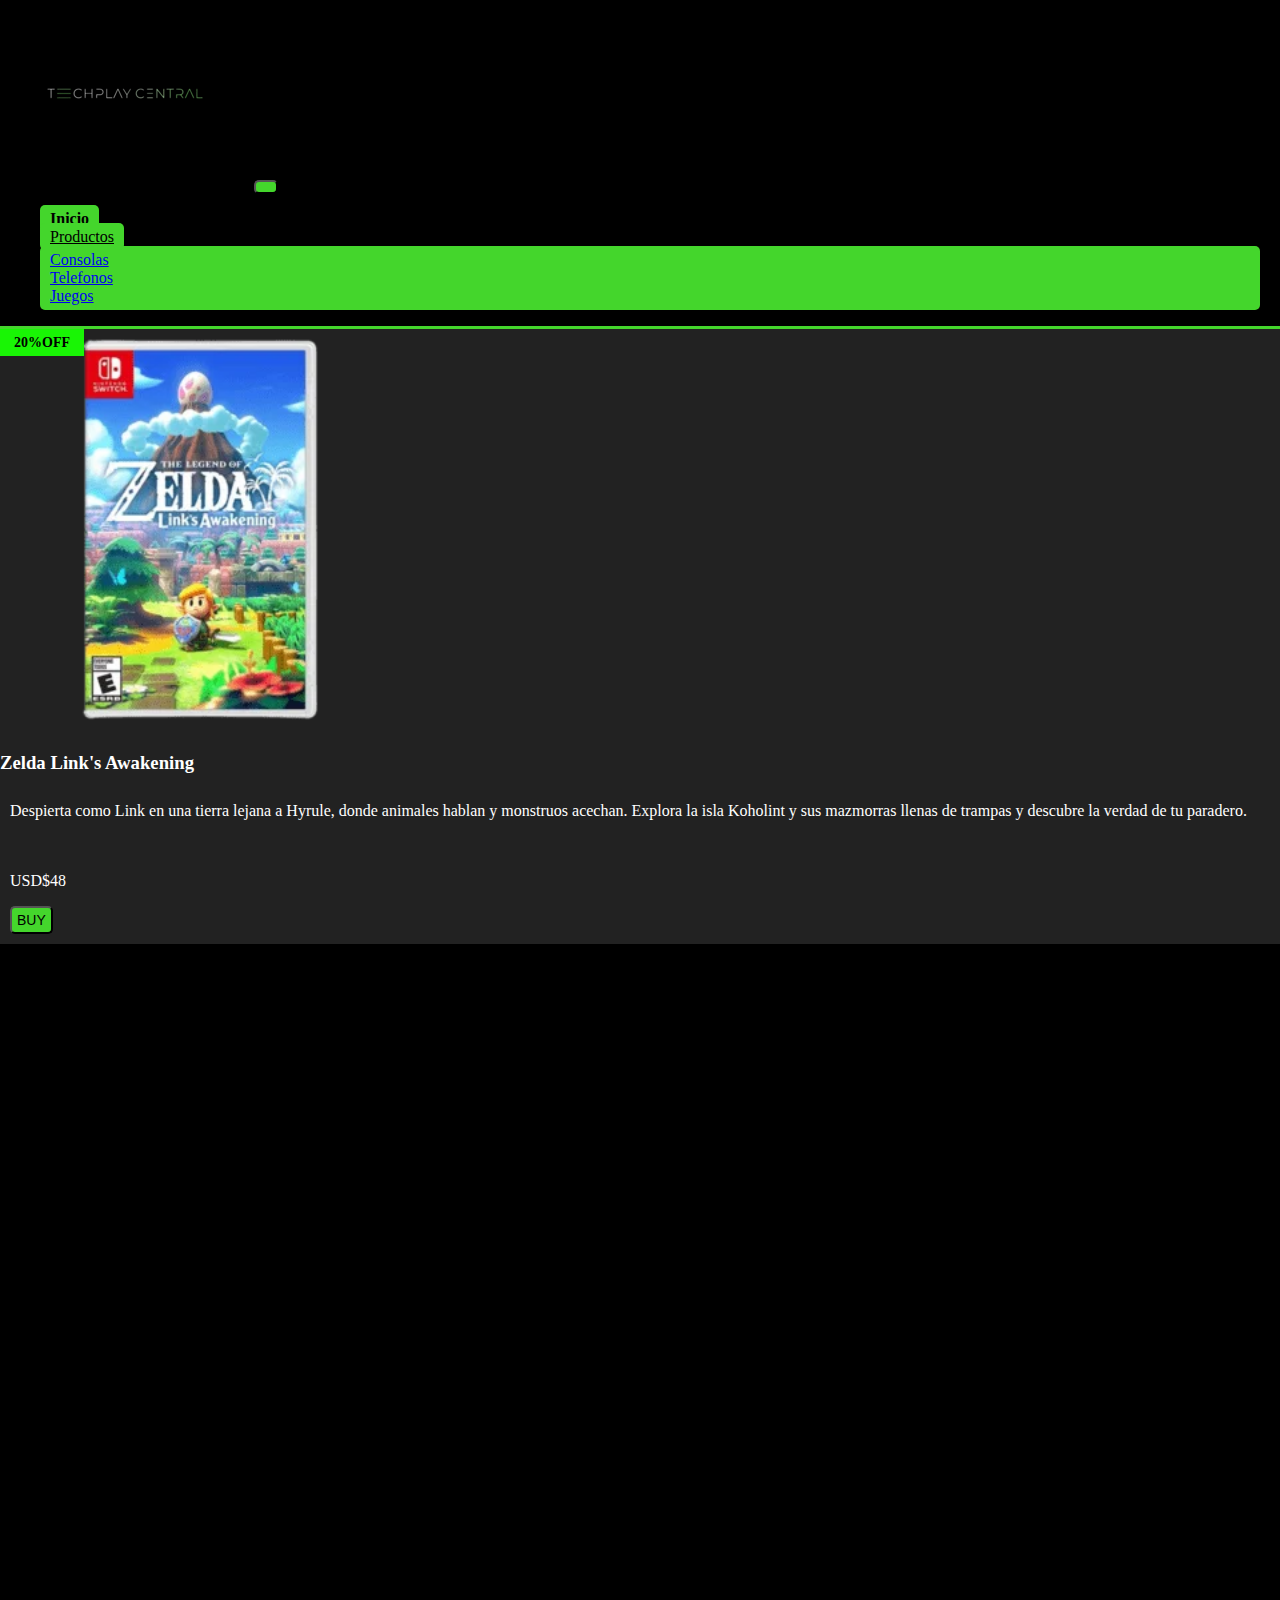
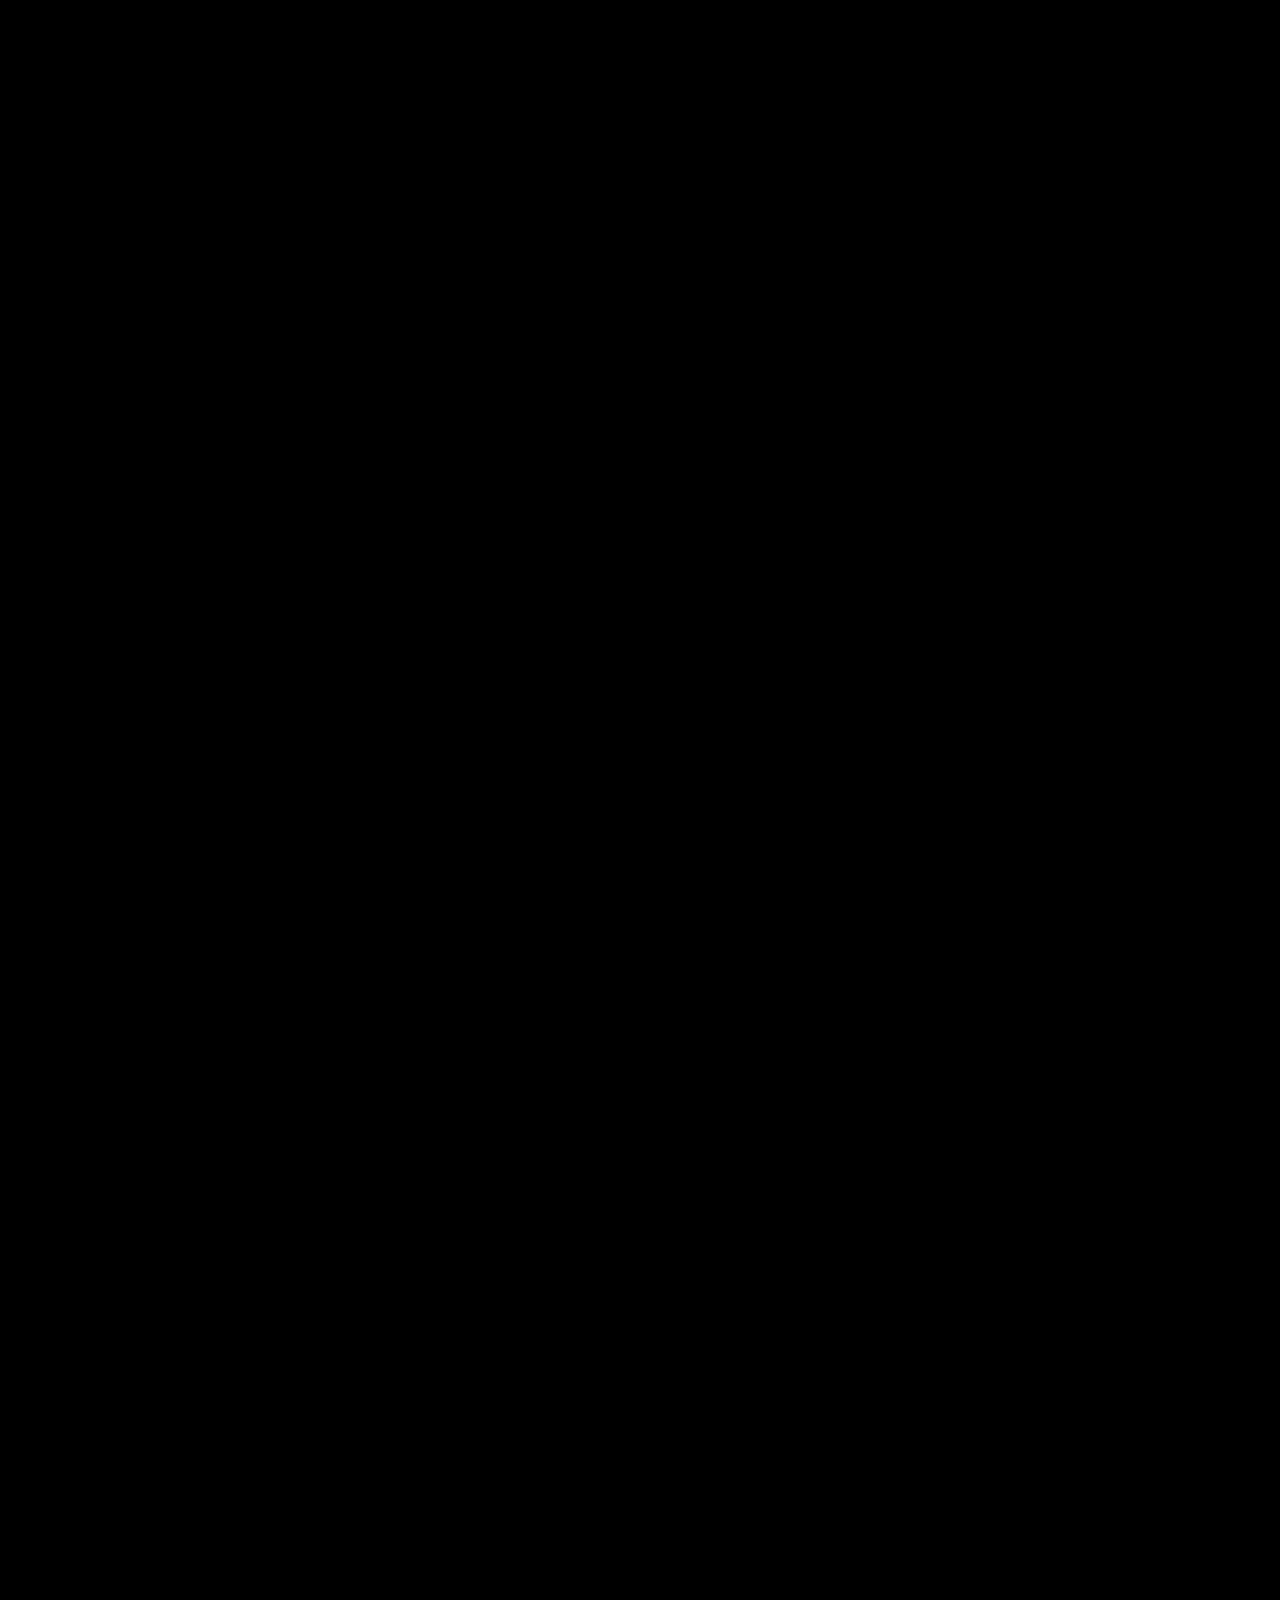
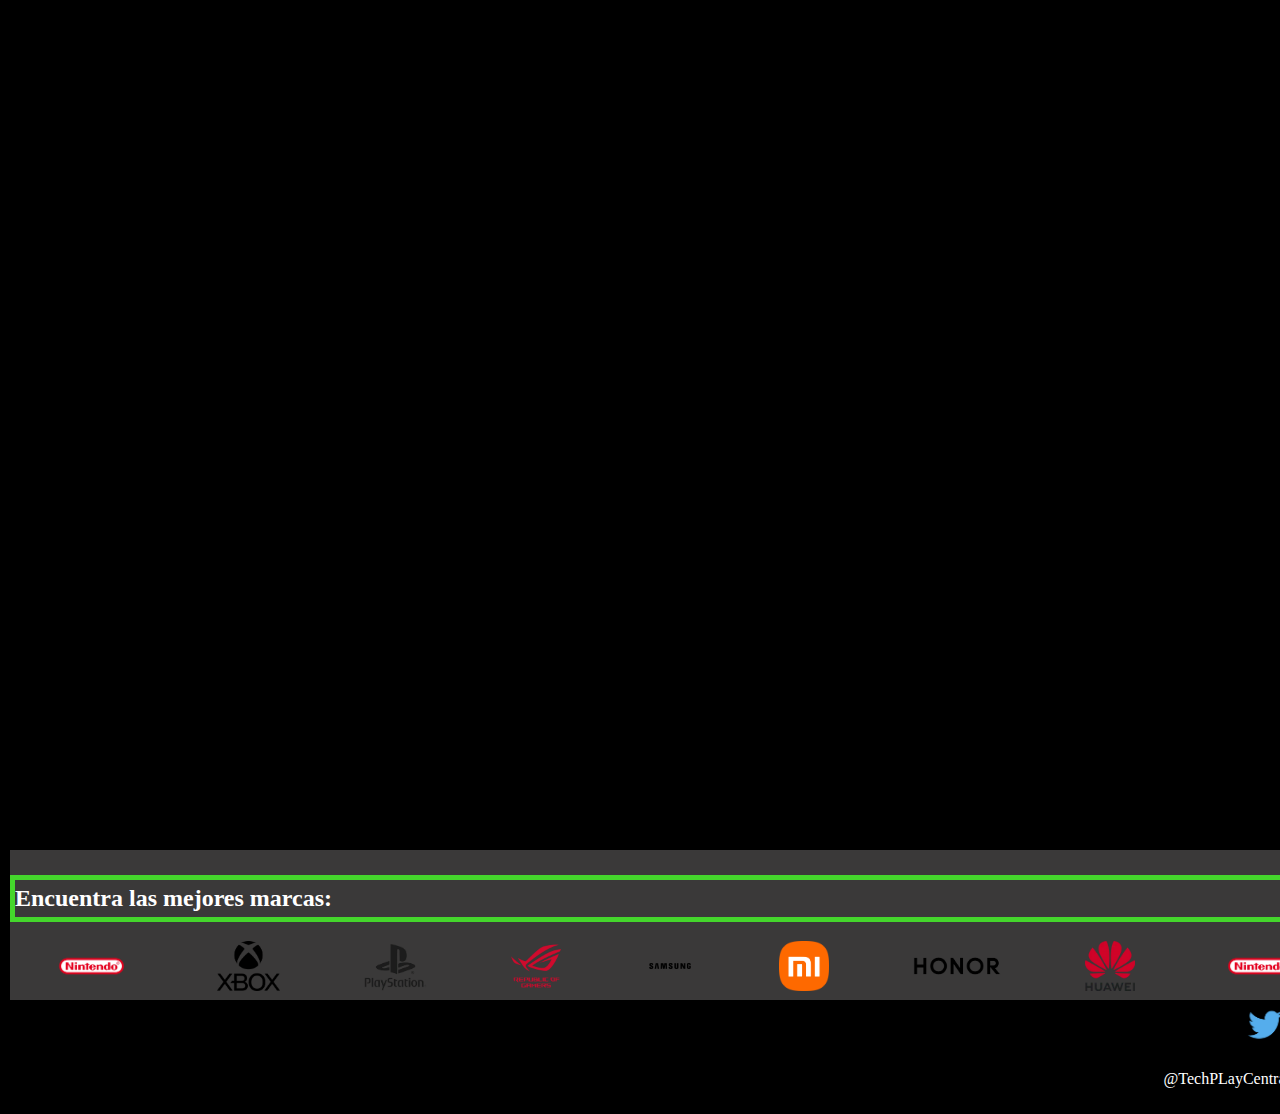
<file: pages/Ofertas.html>
<!DOCTYPE html>
<html lang="es">
<head>
    <meta charset="UTF-8">
    <meta name="viewport" content="width=device-width, initial-scale=1.0">
    <title>Ofertas</title>
    <meta name="description" content="Las mejores ofertas en todos los productos que te gustan, desde consolas, telefonos y juegos">
    <!--Bootstrap-->
    <link href="https://cdn.jsdelivr.net/npm/bootstrap@5.3.2/dist/css/bootstrap.min.css" rel="stylesheet" integrity="sha384-T3c6CoIi6uLrA9TneNEoa7RxnatzjcDSCmG1MXxSR1GAsXEV/Dwwykc2MPK8M2HN" crossorigin="anonymous">
<script src="https://cdn.jsdelivr.net/npm/bootstrap@5.3.2/dist/js/bootstrap.bundle.min.js" integrity="sha384-C6RzsynM9kWDrMNeT87bh95OGNyZPhcTNXj1NW7RuBCsyN/o0jlpcV8Qyq46cDfL" crossorigin="anonymous"></script>
<!--Hoja de estilo CSS-->
<link rel="stylesheet" href="../css/styles.css">
 <!-- AOS Styles (animaciones) -->
 <link rel="stylesheet" href="https://unpkg.com/aos@2.3.1/dist/aos.css">
</head>
<body>
    <header>
        <!--Menu de navegacion-->
        <nav class="navbar navbar-expand-lg navbar-black bg-black">
            <div class="container-fluid">
                <a class="navbar-brand" href="#"> <img src="../img/Logotipo.webp" alt="Logo"> </a>
                <button class="navbar-toggler btn-green" type="button" data-bs-toggle="collapse" data-bs-target="#navbarNav" aria-controls="navbarNav" aria-expanded="false" aria-label="Toggle navigation">
                    <span class="navbar-toggler-icon"></span>
                </button>
                <div class="collapse navbar-collapse" id="navbarNav">
                    <ul class="navbar-nav">
                        <li class="nav-item">
                            <a class="nav-link active btn-green" aria-current="page" href="../index.html">Inicio</a>
                        </li>
                            <li class="nav-item dropdown">
                            <a class="nav-link dropdown-toggle btn-green" href="#" id="navbarDropdownMenuLink" role="button" data-bs-toggle="dropdown" aria-expanded="false">
                                Productos
                            </a>
                            <ul class="dropdown-menu btn-green" aria-labelledby="navbarDropdownMenuLink">

                                <li><a class="dropdown-item" href="../pages/Consolas.html">Consolas</a></li>
                                <li><a class="dropdown-item" href="../pages/Telefonos.html">Telefonos</a></li>
                                <li><a class="dropdown-item" href="../pages/Juegos.html">Juegos</a></li>
                            </ul>
                        </li>
                    </ul>
                </div>
            </div>
        </nav>
    </header>
   
<!-- Productos en oferta-->
<section>
    <div class="container mt-5">
        <div class="row">
            <div class="col-lg-4 col-md-6" data-aos="fade-up fade-down">
                <div class="card mb-4 producto">
                    <img src="../img/TLOZ-Link-Awakening.webp" class="card-img-top" alt="Juego The Legend Of Zelda Link's Awakening" class="card-img-top" alt="Teléfono S24">
                    <div class="card-body">
                        <h3>Zelda Link's Awakening</h3>
                        <p class="descripcion-producto">Despierta como Link en una tierra lejana a Hyrule, donde animales hablan y monstruos acechan. Explora la isla Koholint y sus mazmorras llenas de trampas y descubre la verdad de tu paradero.</p>
                        <div class="price">
                            <p>USD$48</p>
                            <button>BUY</button>
                        </div>
                    </div>
                    <div class="product-badge">20%OFF</div>
                </div>
            </div>

            <div class="col-lg-4 col-md-6" data-aos="fade-up fade-down">
                <div class="card mb-4 producto">
                    <img src="../img/PS5-Horizon.webp" class="card-img-top" alt="Playstation 5">
                    <div class="card-body">
                        <h3>Consola Play 5</h3>
                        <p class="descripcion-producto">Consigue el paquete PlayStation®5: Horizon Forbidden West™ y únete a Aloy en su aventura en PS5™. Disfruta de las innovaciones como imágenes 4K y HDR*, DualSense™ y comentarios hápticos..</p>
                        <div class="price">
                            <p>USD$415</p>
                            <button>BUY</button>
                        </div>
                    </div>
                    <div class="product-badge">17%OFF</div>
                </div>
            </div>

            <div class="col-lg-4 col-md-6" data-aos="fade-up fade-down">
                <div class="card mb-4 producto">
                    <img src="../img/Mario-Deluxe.webp" class="card-img-top" alt="Juego Mario Brous U Deluxe">
                    <div class="card-body">
                        <h3>Mario Brous U Deluxe</h3>
                        <p class="descripcion-producto">
                            Disfruta de más de 160 niveles en 2D en New Super Mario Bros. U Deluxe para Nintendo Switch. Revive el estilo clásico de Super Mario con saltos, carreras y pisotones de campeonato</p>
                        <div class="price">
                            <p>USD$54</p>
                            <button>BUY</button>
                        </div>
                    </div>
                    <div class="product-badge">10%OFF</div>
                </div>
            </div>

            <div class="col-lg-4 col-md-6" data-aos="fade-up fade-down">
                <div class="card mb-4 producto">
                    <img src="../img/Rog-phone-7.webp" class="card-img-top" alt="Teléfono Rog Phone 7">
                    <div class="card-body">
                        <h3>Rog Phone 7</h3>
                        <p class="descripcion-producto">¡El ROG Phone 7 es el teléfono gaming de tus sueños! Con el Snapdragon® 8 Gen 2 y ray tracing, diseño futurista de dos tonos, GameCool 7 para mantenerlo fresco y una batería de 6000 mAh. </p>
                        <div class="price">
                            <p>$USD560</p>
                            <button>BUY</button>
                        </div>
                    </div>
                    <div class="product-badge">30%OFF</div>
                </div>
            </div>

            <div class="col-lg-4 col-md-6" data-aos="fade-up fade-down">
                <div class="card mb-4 producto">
                    <img src="../img/switch-fortnite.webp" class="card-img-top" alt="Consola Nintendo Switch edicion fornite">
                    <div class="card-body">
                        <h3>Nintendo Switch Wildcat</h3>
                        <p class="descripcion-producto">Incluye un Nintendo Switch con un diseño único con arte especial en la consola y la base de la consola, un Joy-Con amarillo (L) y un Joy-Con azul (R) y un código de para el paquete Wildcat. </p>
                        <div class="price">
                            <p>USD$285</p>
                            <button>BUY</button>
                        </div>
                    </div>
                    <div class="product-badge">5%OFF</div>
                </div>
            </div>

            <div class="col-lg-4 col-md-6" data-aos="fade-up fade-down">
                <div class="card mb-4 producto">
                    <img src="../img/spider-man-miles-morales.webp" class="card-img-top" alt="Juego Marvel Spider-Man">
                    <div class="card-body">
                        <h3>Spider-Man miles morales</h3>
                        <p class="descripcion-producto">El adolescente Miles Morales intenta ajustarse a su nuevo hogar mientras que sigue los pasos de su mentor, Peter Parker, para convertirse en el nuevo Spider-Man.
                        </p>
                        <div class="price">
                            <p>USD$52.80</p>
                            <button>BUY</button>
                        </div>
                    </div>
                    <div class="product-badge">12%OFF</div>
                </div>
            </div>
        </div>
    </div>
</section>

<footer> 
    <!--Marcas disponibles en la tienda-->
      <div class="logos"> <h2>Encuentra las mejores marcas:</h2>
          <div class="logos-marcas">
            <img src="../img/Nintendo-Logo.webp" alt="Logo Nintendo">
            <img src="../img/Xbox-Logo.webp" alt="Logo Xbox">
            <img src="../img/PlayStation-Logo.webp" alt="Logo Playstation">
            <img src="../img/Asus-Logo.webp" alt="Logo Asus">
            <img src="../img/Samsung-Logo.webp" alt="Logo Samsung">
            <img src="../img/Xiaomi-Logo.webp" alt="Logo Xiaomi">
            <img src="../img/Honor-Logo.webp" alt="Logo Honor">
            <img src="../img/Huawei-Logo.webp" alt="Logo Huawei">
        </div>
        <!--misma imagenes para ilusionm de bucle-->
        <div class="logos-marcas-segundo">
            <img src="../img/Nintendo-Logo.webp" alt="Logo Nintendo">
            <img src="../img/Xbox-Logo.webp" alt="Logo Xbox">
            <img src="../img/PlayStation-Logo.webp" alt="Logo Playstation">
            <img src="../img/Asus-Logo.webp" alt="Logo Asus">
            <img src="../img/Samsung-Logo.webp" alt="Logo Samsung">
            <img src="../img/Xiaomi-Logo.webp" alt="Logo Xiaomi">
            <img src="../img/Honor-Logo.webp" alt="Logo Honor">
            <img src="../img/Huawei-Logo.webp" alt="Logo Huawei">
        </div>
    </div>
    <!-- Redes sociales al final de la pagina -->
    <div class="footer-content">
        <img src="../img/twitter.webp" alt="logo twitter" class="footer-image"> <p>@TechPLayCentral</p>
    </div>

     
</footer>
 <!-- AOS -->
<script src="https://unpkg.com/aos@2.3.1/dist/aos.js"></script>
<script>
    AOS.init();
</script>
</body>
</html>
</file>
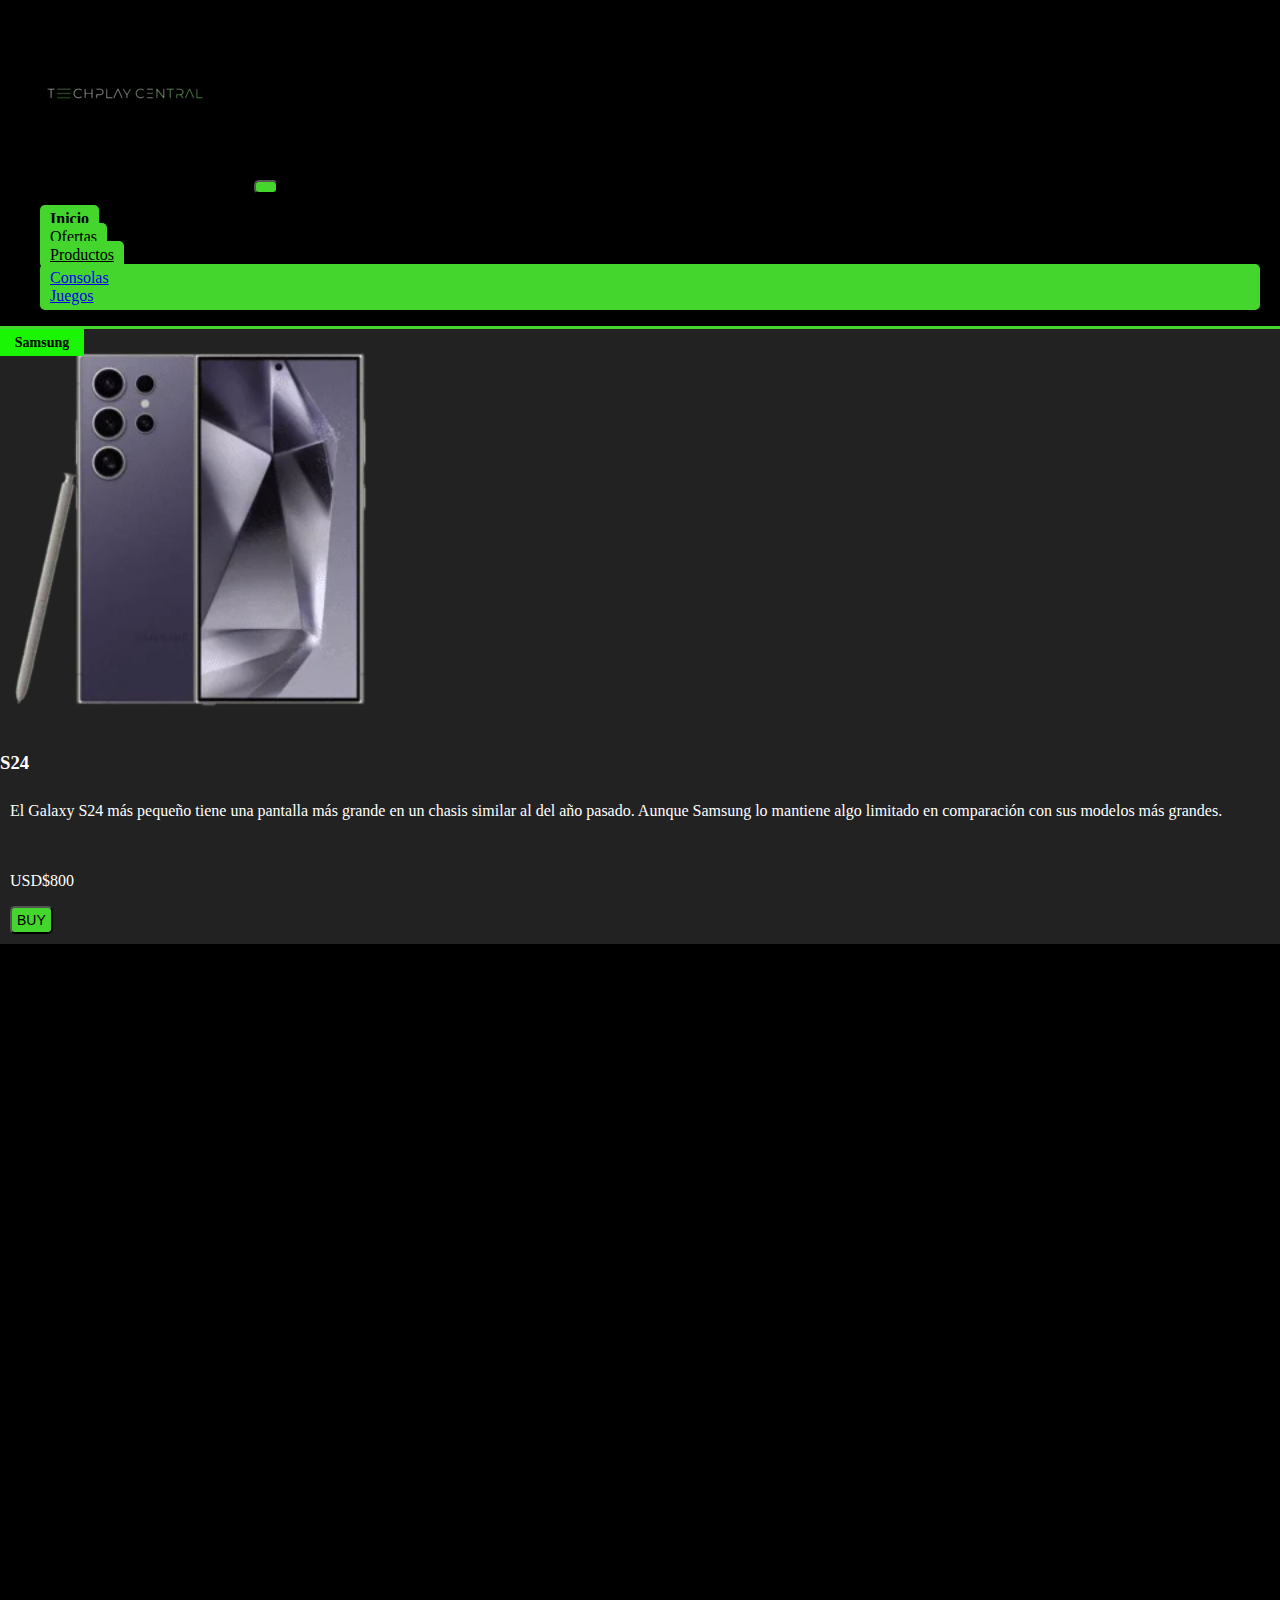
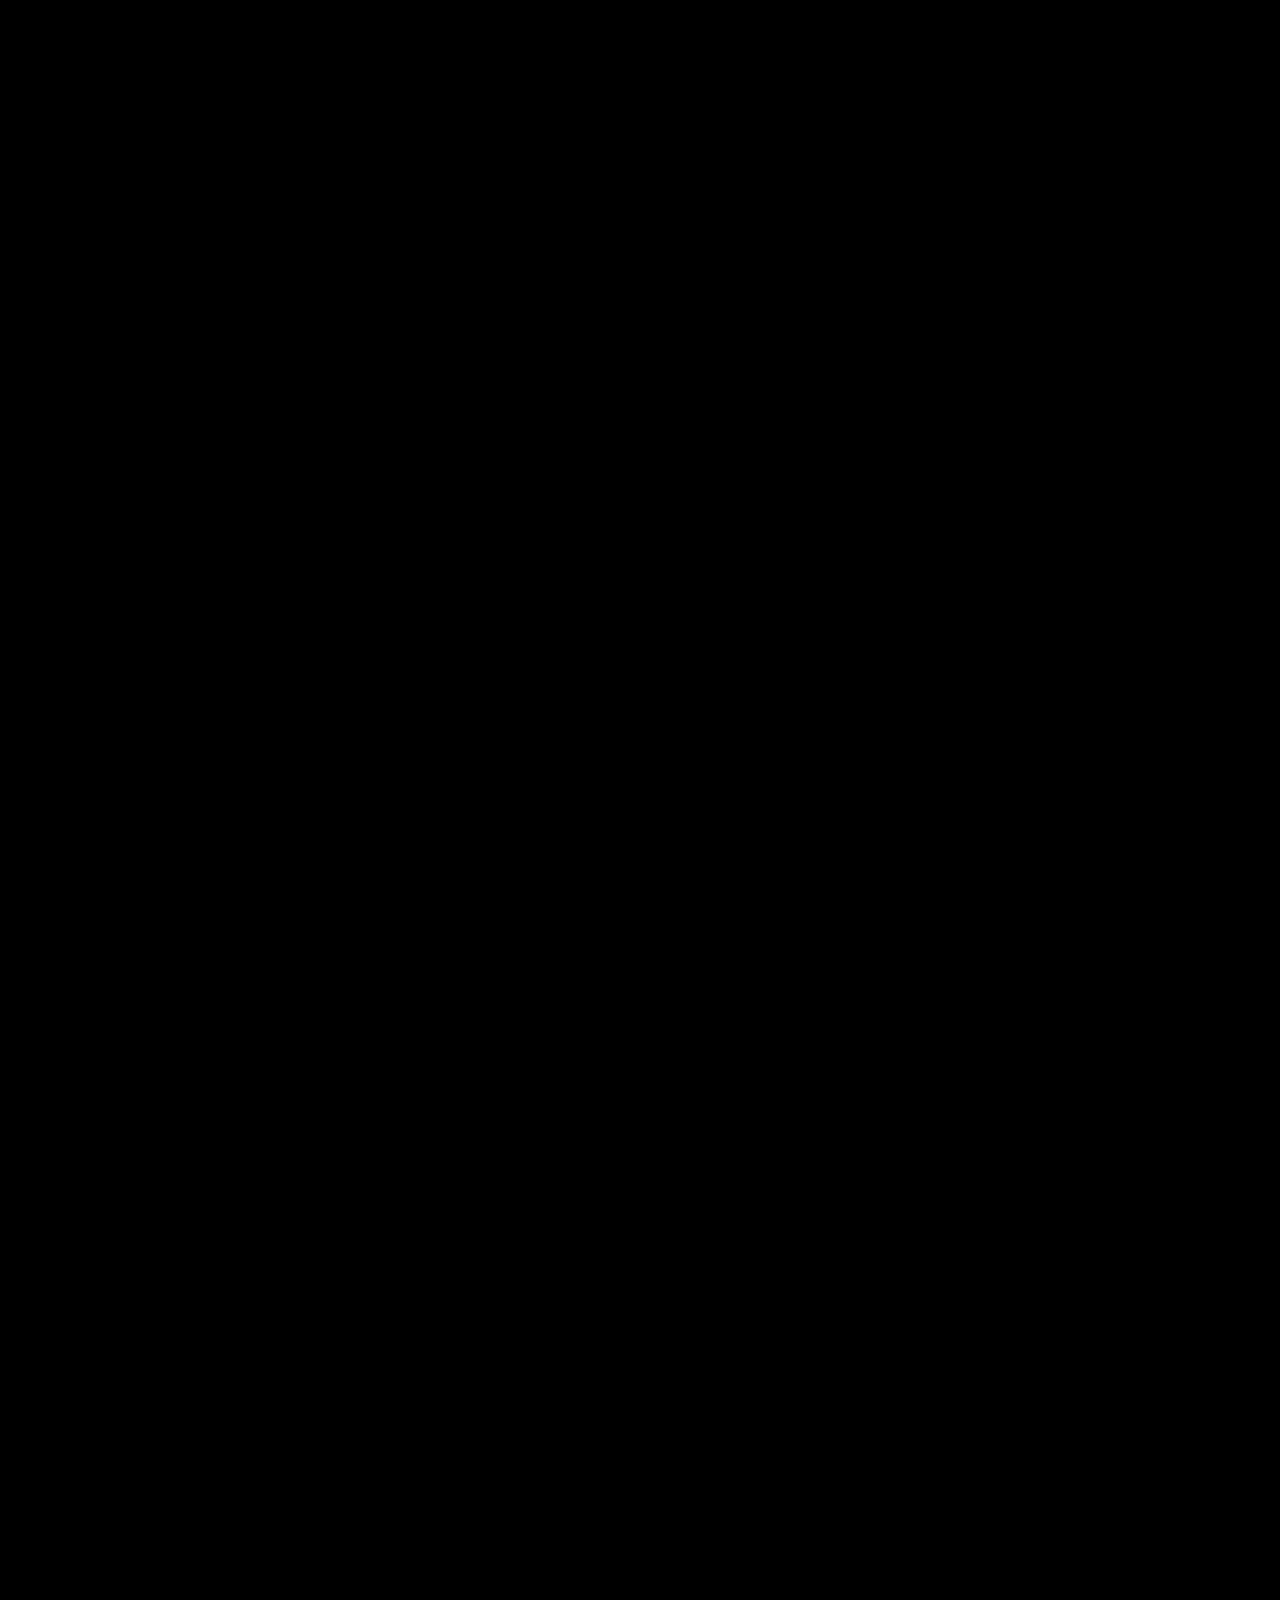
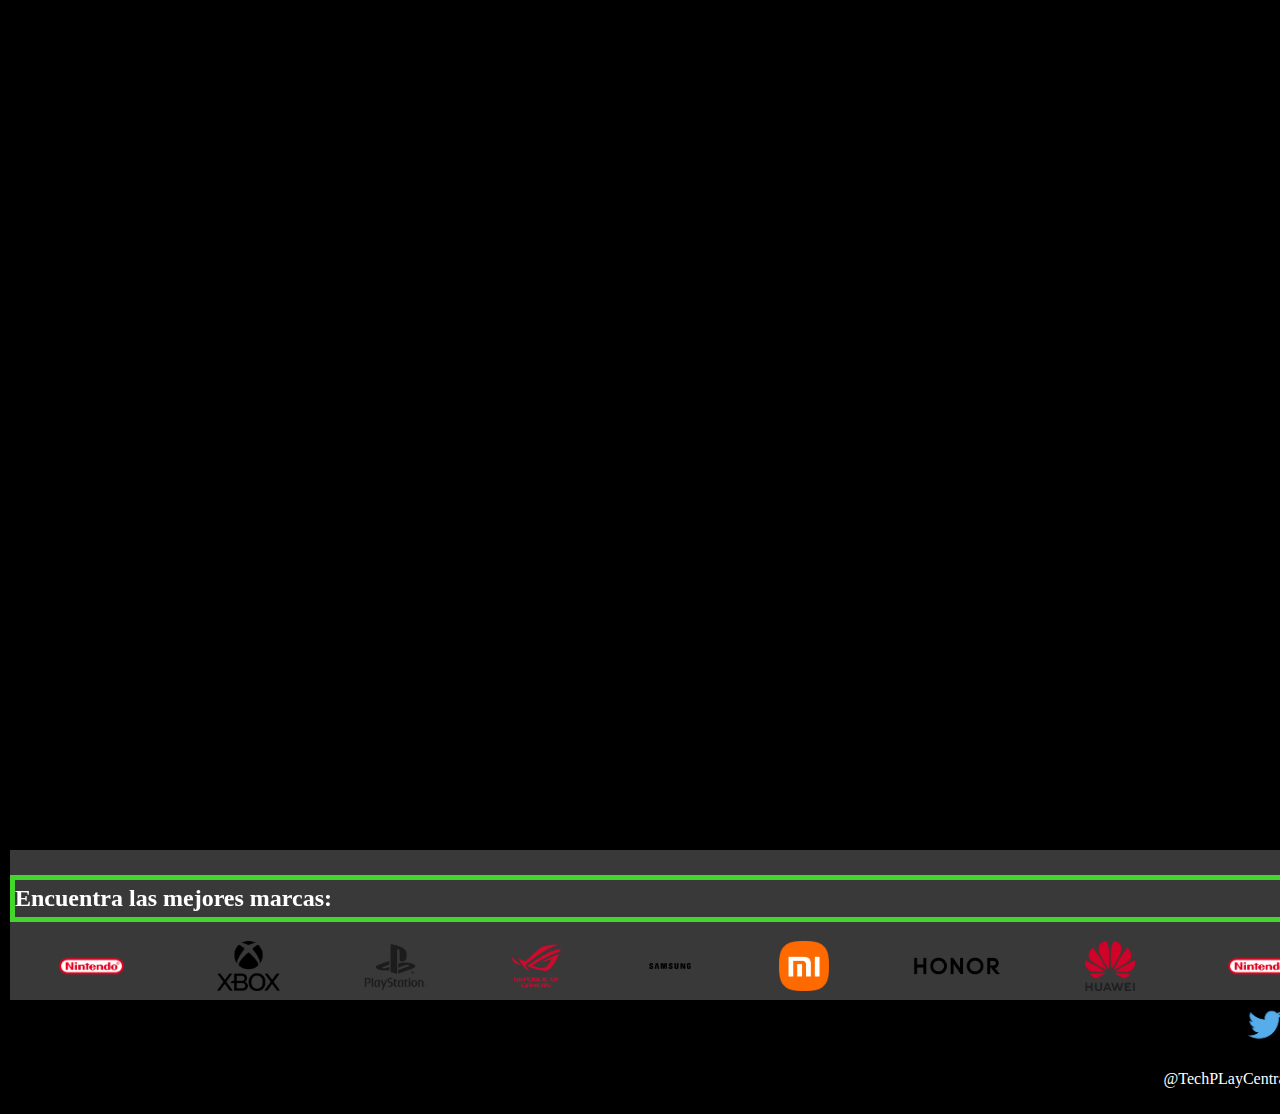
<file: pages/Telefonos.html>
<!DOCTYPE html>
<html lang="es">
<head>
    <meta charset="UTF-8">
    <meta name="viewport" content="width=device-width, initial-scale=1.0">
    <title>Telefonos</title>
    <meta name="description" content="La mayor variedad de telefonos, desde Samsung,Xiaomi Huawei y mas">
    <!--Bootstrap-->
    <link href="https://cdn.jsdelivr.net/npm/bootstrap@5.3.2/dist/css/bootstrap.min.css" rel="stylesheet" integrity="sha384-T3c6CoIi6uLrA9TneNEoa7RxnatzjcDSCmG1MXxSR1GAsXEV/Dwwykc2MPK8M2HN" crossorigin="anonymous">
<script src="https://cdn.jsdelivr.net/npm/bootstrap@5.3.2/dist/js/bootstrap.bundle.min.js" integrity="sha384-C6RzsynM9kWDrMNeT87bh95OGNyZPhcTNXj1NW7RuBCsyN/o0jlpcV8Qyq46cDfL" crossorigin="anonymous"></script>
<!--Hoja de estilo CSS-->
<link rel="stylesheet" href="../css/styles.css">
 <!-- AOS Styles (animaciones) -->
 <link rel="stylesheet" href="https://unpkg.com/aos@2.3.1/dist/aos.css">
</head>
<body>
    <header>
        <!--Menu de navegacion-->
        <nav class="navbar navbar-expand-lg navbar-light bg-black">
            <div class="container-fluid">
                <a class="navbar-brand" href="#"> <img src="../img/Logotipo.webp" alt="Logo"> </a>
                <button class="navbar-toggler btn-green" type="button" data-bs-toggle="collapse" data-bs-target="#navbarNav" aria-controls="navbarNav" aria-expanded="false" aria-label="Toggle navigation">
                    <span class="navbar-toggler-icon"></span>
                </button>
                <div class="collapse navbar-collapse" id="navbarNav">
                    <ul class="navbar-nav">
                        <li class="nav-item">
                            <a class="nav-link active btn-green" aria-current="page" href="../index.html">Inicio</a>
                        </li>
                        <li class="nav-item">
                            <a class="nav-link btn-green" href="../pages/Ofertas.html">Ofertas</a>
                        </li>
                        <li class="nav-item dropdown">
                            <a class="nav-link dropdown-toggle btn-green" href="#" id="navbarDropdownMenuLink" role="button" data-bs-toggle="dropdown" aria-expanded="false">
                                Productos
                            </a>
                            <ul class="dropdown-menu btn-green" aria-labelledby="navbarDropdownMenuLink">

                                <li><a class="dropdown-item" href="../pages/Consolas.html">Consolas</a></li>
                                <li><a class="dropdown-item" href="../pages/Juegos.html">Juegos</a></li>
                            </ul>
                        </li>
                    </ul>
                </div>
            </div>
        </nav>
    </header>
   
<!-- Telefonos-->
<section>
    <div class="container mt-5">
        <div class="row">
            <div class="col-lg-4 col-md-6" data-aos="fade-up">
                <div class="card mb-4 producto">
                    <img src="../img/S24.webp" class="card-img-top" alt="Telefono S24">
                    <div class="card-body">
                        <h3>S24</h3>
                        <p class="descripcion-producto">El Galaxy S24 más pequeño tiene una pantalla más grande en un chasis similar al del año pasado. Aunque Samsung lo mantiene algo limitado en comparación con sus modelos más grandes.</p>
                        <div class="price">
                            <p>USD$800</p>
                            <button>BUY</button>
                        </div>
                    </div>
                    <div class="product-badge">Samsung</div>
                </div>
            </div>
            <div class="col-lg-4 col-md-6" data-aos="fade-up">
                <div class="card mb-4 producto">
                    <img src="../img/Rog-phone-8.webp" class="card-img-top" alt="Telefono Rog Phone 8">
                    <div class="card-body">
                        <h3>Rog phone 8</h3>
                        <p class="descripcion-producto">Adéntrate en el futuro del mundo gaming para móviles con el revolucionario y rediseñado ROG Phone 8, una mezcla sin precedentes de pura destreza gaming y elegancia para el día a día.</p>
                        <div class="price">
                            <p>USD$970</p>
                            <button>BUY</button>
                        </div>
                    </div>
                    <div class="product-badge">Asus</div>
                </div>
            </div>
            <div class="col-lg-4 col-md-6" data-aos="fade-up">
                <div class="card mb-4 producto">
                    <img src="../img/13T-Pro.webp" class="card-img-top" alt="Telefono Xiaomi 13T Pro">
                    <div class="card-body">
                        <h3>13T Pro</h3>
                        <p class="descripcion-producto">La pantalla AMOLED CrystalRes 1,5K de 144 Hz ofrece imágenes vividas. Equipado con el potente procesador Mediatek Dimensity 9200+. Ofrece carga rápida de 120W y batería de 5000mAh.</p>
                        <div class="price">
                            <p>USD$795</p>
                            <button>BUY</button>
                        </div>
                    </div>
                    <div class="product-badge">Xiaomi</div>
                </div>
            </div>
        </div>
        <div class="row">
            <div class="col-lg-4 col-md-6" data-aos="fade-up">
                <div class="card mb-4 producto">
                    <img src="../img/Pocco.webp" class="card-img-top" alt="Telefono Poco X3 NFC">
                    <div class="card-body">
                        <h3>Pocophone X3 NFC</h3>
                        <p class="descripcion-producto">EL Poco X3 NFC viene con Android 10 para respuestas inteligentes y acciones sugeridas. Navegación por gestos, con 4 cámaras principales y una batería de 5160 mAh para mayor duración.</p>
                        <div class="price">
                            <p>USD$270</p>
                            <button>BUY</button>
                        </div>
                    </div>
                    <div class="product-badge">Poco</div>
                </div>
            </div>
            <div class="col-lg-4 col-md-6" data-aos="fade-up">
                <div class="card mb-4 producto">
                    <img src="../img/P60-Pro.webp" class="card-img-top" alt="Telefono Huawei P60 Pro">
                    <div class="card-body">
                        <h3>P60 Pro</h3>
                        <p class="descripcion-producto">Pantalla OLED de 6.67" a 120Hz, Snapdragon 8+ Gen 1, hasta 12GB de RAM y 1TB de ROM. Cámara trasera triple, sensor principal de 48MP, lente telefoto de 48MP y lente ultrawide de 13MP, cámara frontal es de 13MP. batería de 4815 mAh.</p>
                        <div class="price">
                            <p>USD$1200</p>
                            <button>BUY</button>
                        </div>
                    </div>
                    <div class="product-badge">Huawei</div>
                </div>
            </div>
            <div class="col-lg-4 col-md-6" data-aos="fade-up">
                <div class="card mb-4 producto">
                    <img src="../img/H60SE.webp" class="card-img-top" alt="Telefono Honor 60 SE">
                    <div class="card-body">
                        <h3>60 SE</h3>
                        <p class="descripcion-producto">Pantalla OLED FHD+ de 6.67" y un procesador Snapdragon 778G Plus. 8GB de RAM y 128GB de ROM. Cámara trasera triple de 50MP + 8MP + 2MP y frontal de 32MP. Y batería de 4800 mAh.</p>
                        <div class="price">
                            <p>USD$300</p>
                            <button>BUY</button>
                        </div>
                    </div>
                    <div class="product-badge">Honor</div>
                </div>
            </div>
        </div>
    </div>
</section>

<footer> 
    <!--Marcas disponibles en la tienda-->
      <div class="logos"> <h2>Encuentra las mejores marcas:</h2>
          <div class="logos-marcas">
            <img src="../img/Nintendo-Logo.webp" alt="Logo Nintendo">
            <img src="../img/Xbox-Logo.webp" alt="Logo Xbox">
            <img src="../img/PlayStation-Logo.webp" alt="Logo Playstation">
            <img src="../img/Asus-Logo.webp" alt="Logo Asus">
            <img src="../img/Samsung-Logo.webp" alt="Logo Samsung">
            <img src="../img/Xiaomi-Logo.webp" alt="Logo Xiaomi">
            <img src="../img/Honor-Logo.webp" alt="Logo Honor">
            <img src="../img/Huawei-Logo.webp" alt="Logo Huawei">
        </div>
        <!--misma imagenes para ilusionm de bucle-->
        <div class="logos-marcas-segundo">
            <img src="../img/Nintendo-Logo.webp" alt="Logo Nintendo">
            <img src="../img/Xbox-Logo.webp" alt="Logo Xbox">
            <img src="../img/PlayStation-Logo.webp" alt="Logo Playstation">
            <img src="../img/Asus-Logo.webp" alt="Logo Asus">
            <img src="../img/Samsung-Logo.webp" alt="Logo Samsung">
            <img src="../img/Xiaomi-Logo.webp" alt="Logo Xiaomi">
            <img src="../img/Honor-Logo.webp" alt="Logo Honor">
            <img src="../img/Huawei-Logo.webp" alt="Logo Huawei">
        </div>
    </div>
    <!-- Redes sociales al final de la pagina -->
    <div class="footer-content">
        <img src="../img/twitter.webp" alt="logo twitter" class="footer-image"> <p>@TechPLayCentral</p>
    </div>

     
</footer>
 <!-- AOS -->
<script src="https://unpkg.com/aos@2.3.1/dist/aos.js"></script>
<script>
    AOS.init();
</script>
</body>
</html>
</file>
<file: css/styles.css>
body {
  margin: 0;
  padding: 0;
  background: #000;
}

.thumbnail {
  width: 300px;
  height: 300px;
  line-height: 24px;
  text-align: left;
  letter-spacing: normal;
  background-color: #111111;
}

.thumbnail img {
  width: 100%;
  height: 100%;
}

.descripcion-producto {
  padding: 10px;
  background-color: #222222;
  color: #ffffff;
}

.price {
  padding: 10px;
  background-color: #222222;
  color: #ffffff;
}

.price,
.content {
  display: inline-block;
  vertical-align: left;
}

.price button {
  font-size: 14px;
  line-height: 14px;
  text-align: left;
  letter-spacing: normal;
  color: #000000;
  background-color: #44d62c;
  border-radius: 5px;
  padding: 5px;
}

header nav.navbar {
  background-color: #000;
  border-bottom: 3px solid #44d62c;
}

header nav.navbar .navbar-brand,
header nav.navbar .navbar-nav .nav-link {
  color: #000000;
}

header nav.navbar .navbar-brand.active,
header nav.navbar .navbar-nav .nav-link.active {
  font-weight: bold;
}

.btn-green {
  background-color: #44d62c;
  color: #000;
  border-radius: 5px;
  padding: 5px 10px;
  margin-right: 0px;
}

.btn-green:last-child {
  margin-right: 20px;
}

header nav.navbar .btn-green {
  background-color: #44d62c;
  color: #000;
}

.btn-green:hover {
  background-color: #3cbf24;
}

@keyframes slide {
  from {
    transform: translateX(0);
  }
  to {
    transform: translateX(-100%);
  }
}
footer {
  color: rgb(0, 0, 0);
  text-align: right;
  padding: 10px;
  bottom: 0;
  width: 100%;
}

.footer-content {
  display: fixed;
  align-items: bottom;
  color: #ffffff;
}

.footer-content .footer-image {
  width: 50px;
  height: auto;
  display: inline;
}

.logos {
  overflow: hidden;
  padding: 5px 0;
  background: rgba(59, 58, 58, 0.9843137255);
  white-space: nowrap;
  position: relative;
}

.logos h2 {
  overflow: hidden;
  padding: 5px 0;
  white-space: nowrap;
  position: relative;
  text-align: left;
  color: #ffffff;
  border: 5px solid #44d62c;
}

.logos .logos-marcas,
.logos .logos-marcas-segundo {
  display: inline-block;
  animation: slide 20s infinite linear;
}

.logos .logos-marcas img,
.logos .logos-marcas-segundo img {
  height: 50px;
  margin: 0 40px;
}

#carouselWithControls {
  width: 100%;
  max-width: 1680px;
  height: 500px;
  margin: auto;
  overflow: hidden;
}

#carouselWithControls img {
  width: 100%;
  height: 100%;
  object-fit: cover;
  margin: 0;
}

.producto {
  overflow: hidden;
  background-color: #222;
}

.producto img {
  width: 100%;
  height: 75;
  max-width: 400px;
  transition: transform 0.3s ease-in-out;
  margin-left: auto;
  margin-right: auto;
}

.producto img:hover {
  transform: scale(1.2);
}

.card-body h3 {
  color: #ffffff;
}

@media only screen and (max-width: 767px) {
  #carouselWithControls {
    height: 200px;
  }
  #carouselWithControls img {
    height: auto;
    max-width: 100%;
  }
  .carousel-control-prev,
  .carousel-control-next {
    font-size: 2rem;
    width: 10%;
    top: 50%;
    transform: translateY(-50%);
  }
  .carousel-control-prev {
    left: 0;
  }
  .carousel-control-next {
    right: 0;
  }
}
.product-badge {
  background: #19f505;
  color: #000;
  display: block;
  font-size: 0.875rem;
  font-weight: 700;
  height: 1.6875rem;
  line-height: 1.6875rem;
  max-width: 12.5rem;
  min-width: 5.25rem;
  position: absolute;
  text-align: center;
  top: 0;
  z-index: 3;
}

/*# sourceMappingURL=styles.css.map */
</file>
